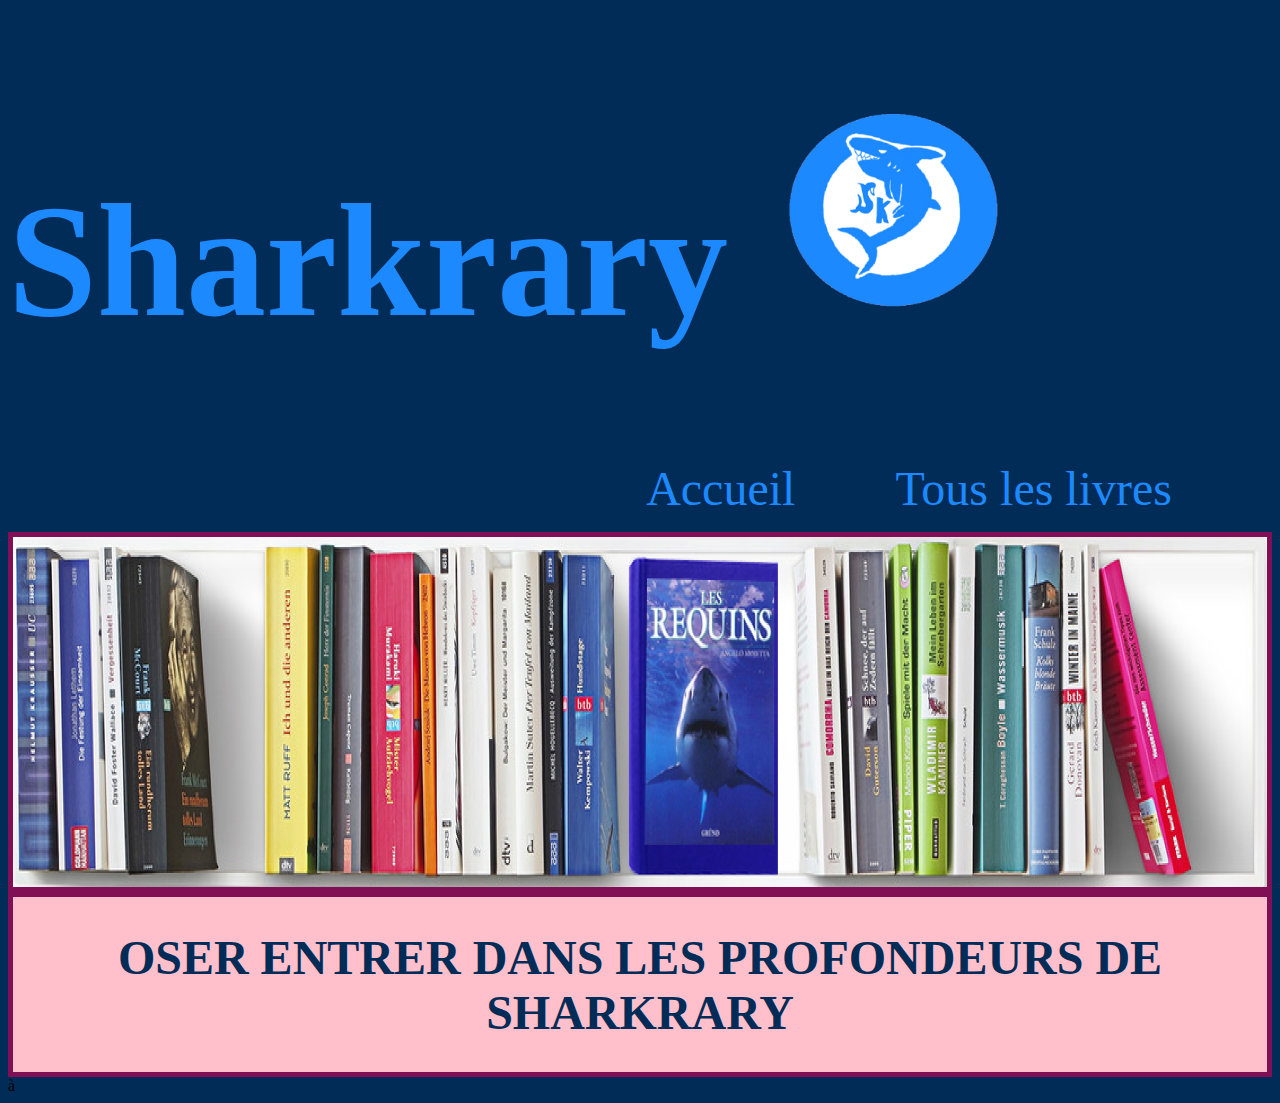
<file: biblio_groupe4_etape2/index.html>
<!DOCTYPE html>
<html>
<head>
	<link rel="stylesheet" href="style/style.css">
	<title>Sharkrary</title>
	<meta charset="UTF-8">
</head>
<body>
<header class="entete">
		<nav >
			 <h1>Sharkrary <a href="#"><img src="images/logo_sharkrary.png" alt=""  id="logo"></a></h1>
	             <ul id="liens"> 
                   	<li><a href="#" >Accueil</a></li>
                    <li><a  href="Tous_les_livres.html">Tous les livres</a></li>  
                 </ul>
         </nav>
</header>
 <div class="bibli"></div>
   <div class="livre">
         <h1 class="oser">OSER ENTRER DANS LES PROFONDEURS DE SHARKRARY</h1>
   </div>à

</body>
</html>
</file>
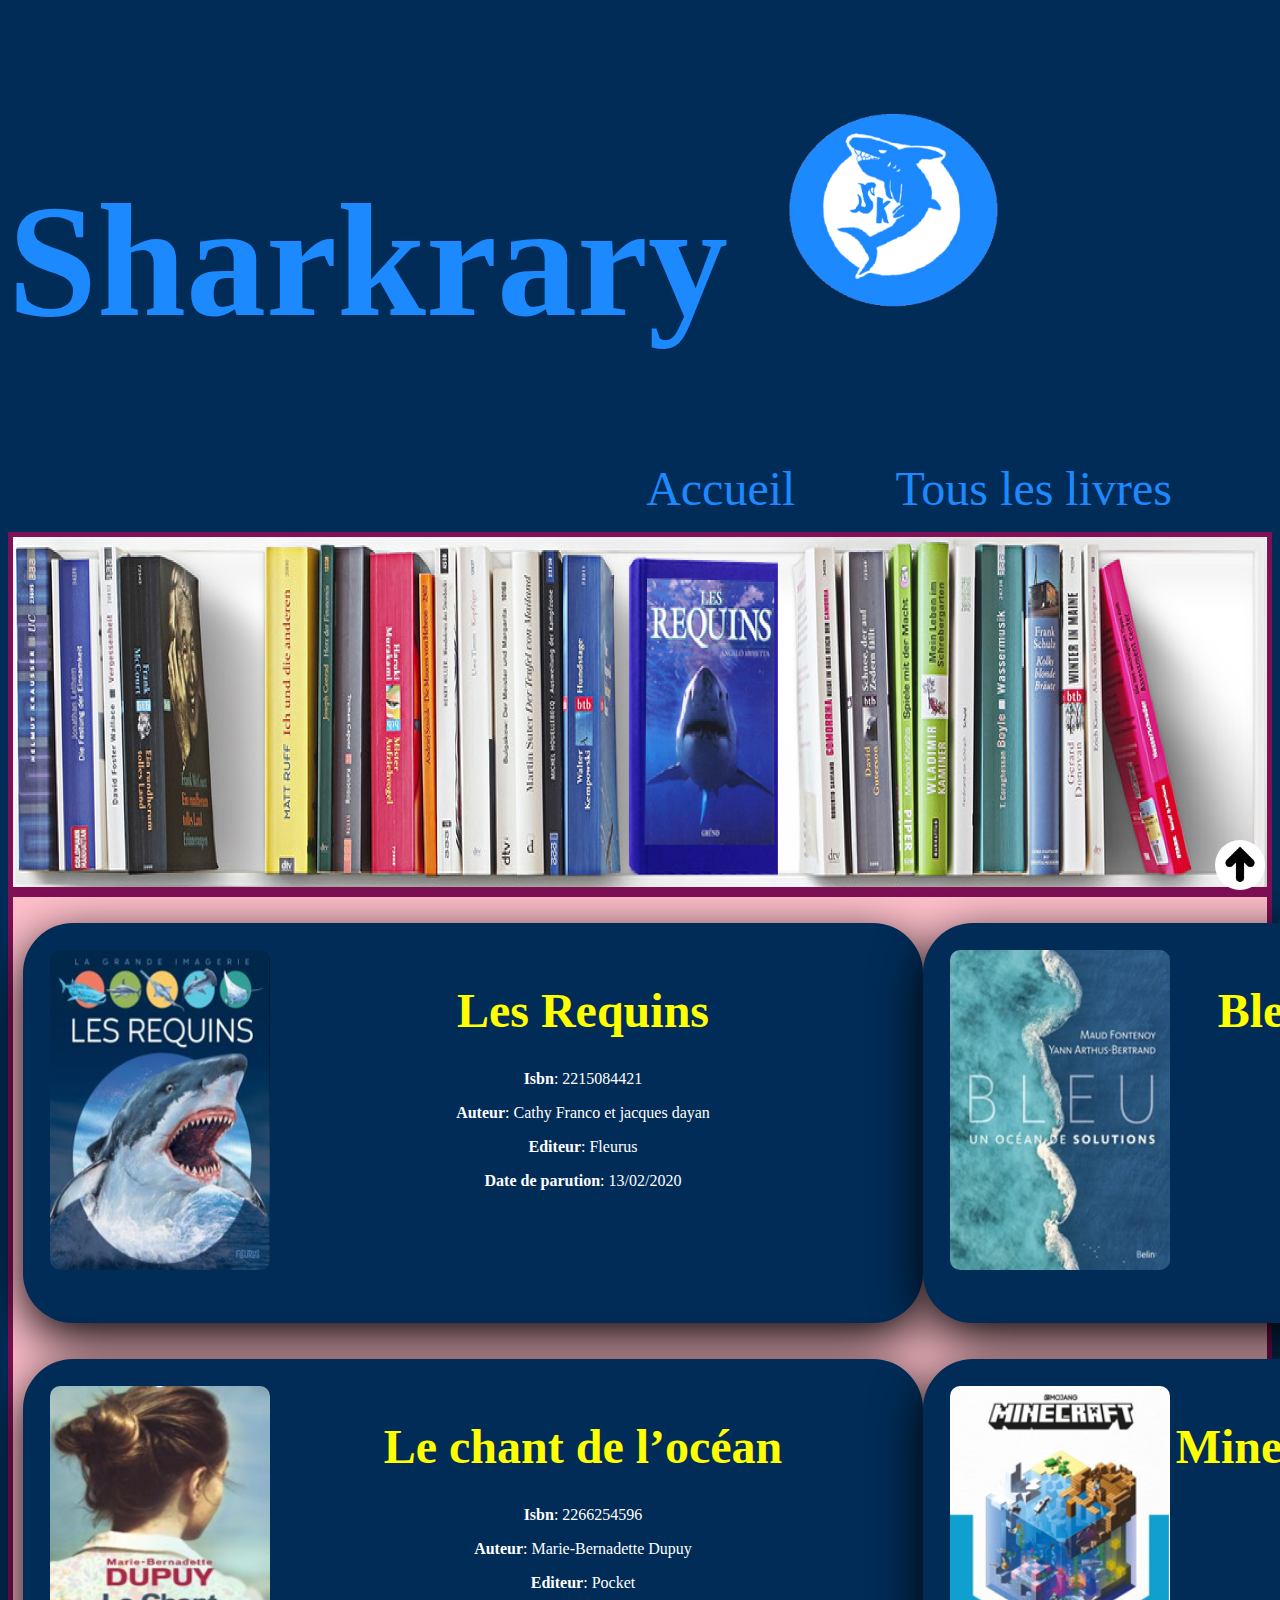
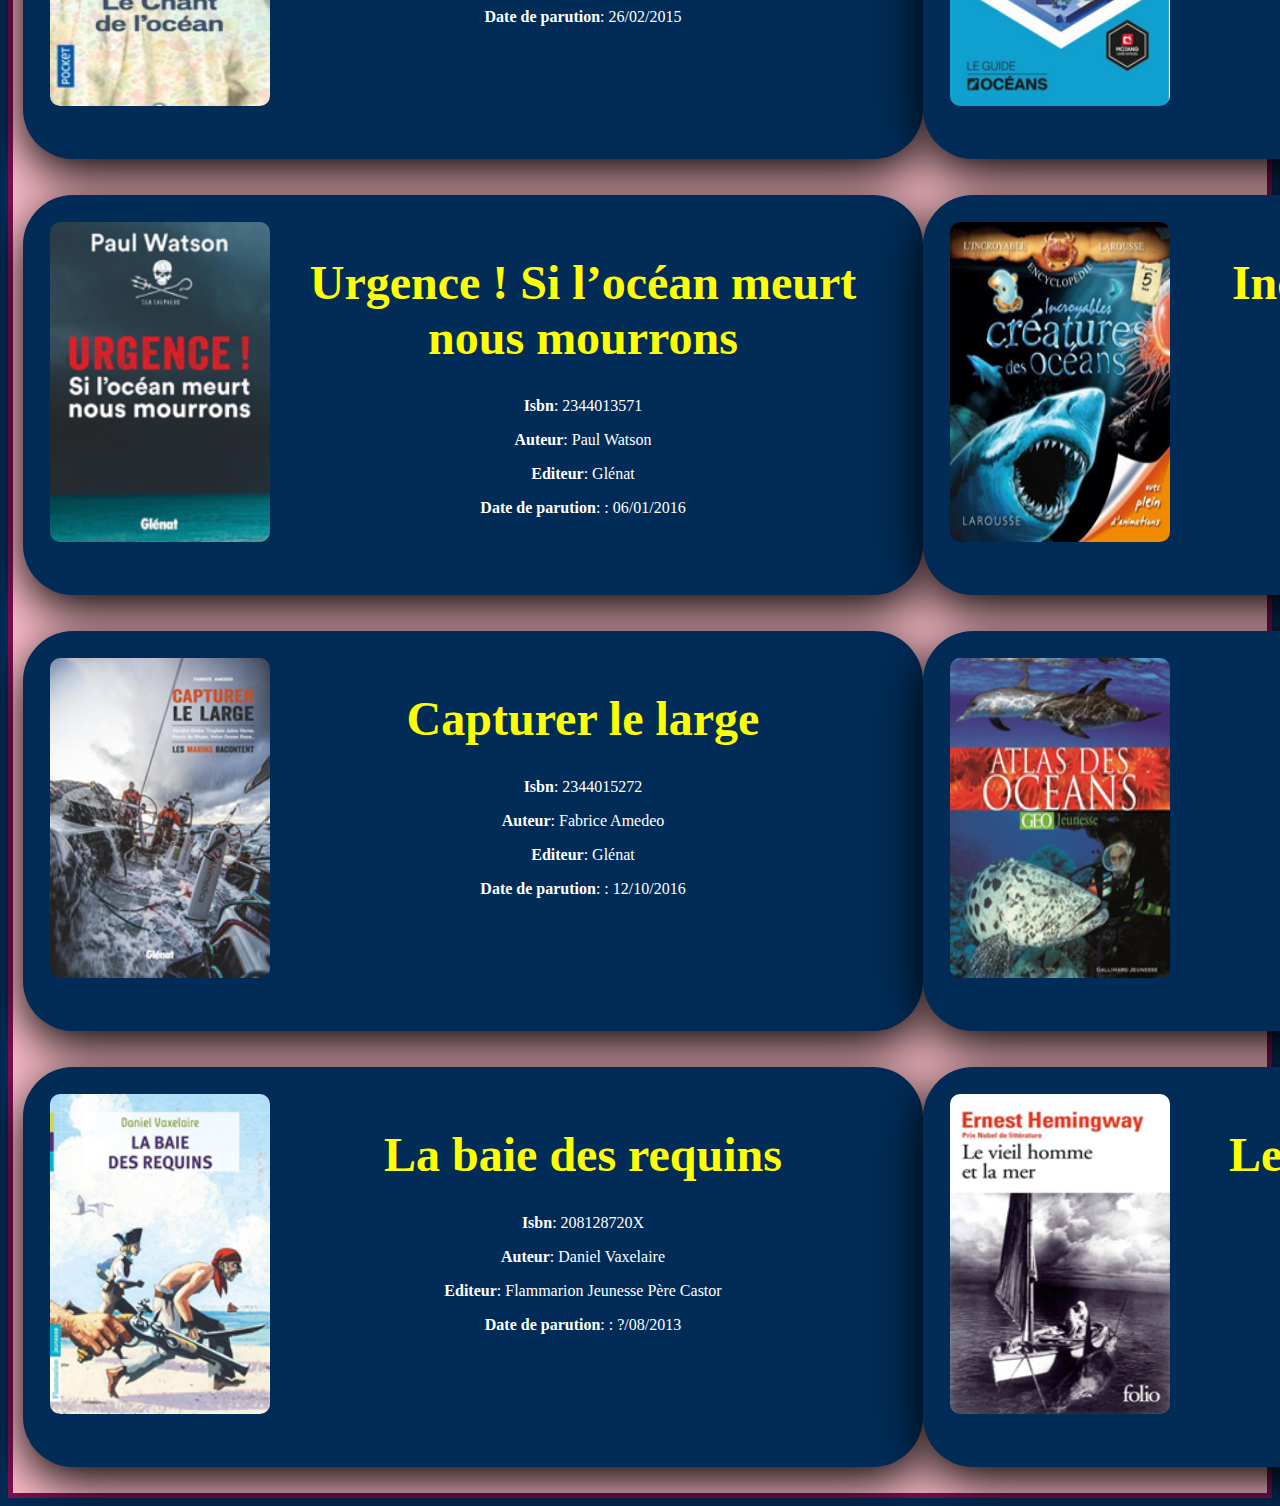
<file: biblio_groupe4_etape2/Tous_les_livres.html>
<!DOCTYPE html>
<html>
<head>
	<link rel="stylesheet" href="style/style.css">
	<title>Sharkrary</title>
	<meta charset="UTF-8">
	<link rel="stylesheet" href="style/style2.css">
</head>
<body>
<header class="entete">
		<nav>
			 <h1>Sharkrary <a href="Index.html"><img src="images/logo_sharkrary.png" alt="" id="logo"></a></h1>
	             <ul id="liens"> 
                   	<li><a href="index.html">Accueil</a></li>
                    <li><a  href="#">Tous les livres</a></li>  
                 </ul>
         </nav>
</header>
   <a href="#"><img src="images/up.jpg" alt=""  class="bas"></a>
 <div class="bibli"></div>
   <div class="livre">
    	<ul class="ul">
    		<li>
    			<div class="box">
    				<a href="isbn/isbn1.html" class="a_image"><img src="images/livre1.png" alt=""  class="image"></a>
    				<ul>
    					<li><h1>Les Requins</h1></li>
    					<li><p><strong>Isbn</strong>: 2215084421</p></li>
    					<li><p><strong>Auteur</strong>: Cathy Franco et jacques dayan</p></li>
    					<li><p><strong>Editeur</strong>: Fleurus</p></li>
    					<li><p><strong>Date de parution</strong>: 13/02/2020</p></li>
    				</ul>
    				</div>
    			
    		</li>
    		<li>
    			<div class="box">
    				<a href="isbn/isbn2.html" class="a_image"><img src="images/livre2.png" alt=""   class="image"></a>
    				<ul>
    					<li><h1>Bleu,Un ocean de solution</h1></li>
    					<li><p><strong>Isbn</strong>: 2410022545</p></li>
    					<li><p><strong>Auteur</strong>: Maud Fontenoy et Yann Arthus-Bertrand</p></li>
    					<li><p><strong>Editeur</strong>: Belin</p></li>
    					<li><p><strong>Date de parution</strong>: 04/11/2020</p></li>
    				</ul>
    				</div>
    	</ul>
    	<ul class="ul">
    		<li>
    			<div class="box">
    				<a href="isbn/isbn3.html" class="a_image"><img src="images/livre3.png" alt=""  class="image"></a>
    				<ul>
    					<li><h1> Le chant de l’océan</h1></li>
    		            <li><p><strong>Isbn</strong>: 2266254596</p></li>
    					<li><p><strong>Auteur</strong>: Marie-Bernadette Dupuy</p></li>
    					<li><p><strong>Editeur</strong>: Pocket</p></li>
    					<li><p><strong>Date de parution</strong>: 26/02/2015</p></li>
    				</ul>
    				</div>
    			
    		</li>
    		<li>
    			<div class="box">
    				<a href="isbn/isbn4.html" class="image"><img src="images/livre4.png" alt="" class="image"></a>
    				<ul>
    					<li><h1>Minecraft, le guide des océans</h1></li>
    					<li><p><strong>Isbn</strong>: 2075095221</p></li>
    					<li><p><strong>Auteur</strong>: Stéphane Milton</p></li>
    					<li><p><strong>Editeur</strong>: Gallimard jeunesse</p></li>
    					<li><p><strong>Date de parution</strong>: 31/10/2019</p></li>
    				</ul>
    				</div>
    	</ul>    
    		<ul class="ul">
    		<li>
    			<div class="box">
    				<a href="isbn/isbn5.html" class="image"><img src="images/livre5.png" alt=""  class="image"></a>
    				<ul>
    					<li><h1>Urgence ! Si l’océan meurt nous mourrons</h1></li>
      					<li><p><strong>Isbn</strong>: 2344013571</p></li>
    					<li><p><strong>Auteur</strong>: Paul Watson</p></li>
    					<li><p><strong>Editeur</strong>: Glénat</p></li>
    					<li><p><strong>Date de parution</strong>: : 06/01/2016</p></li>
    				</ul>
    				</div>
    			
    		</li>
    		<li>
    			<div class="box">
    				<a href="isbn/isbn6.html" class="image"><img src="images/livre6.png" alt=""  class="image"></a>
    				<ul>
    					<li><h1> Incroyable créatures des océans</h1></li>
    					<li><p><strong>Isbn</strong>: 2035846943</p></li>
    					<li><p><strong>Auteur</strong>: Florence Guichard</p></li>
    					<li><p><strong>Editeur</strong>: Larousse</p></li>
    					<li><p><strong>Date de parution</strong>: : ?/05/2010</p></li>
    				</ul>
    				</div>
    	</ul>    	<ul class="ul">
    		<li>
    			<div class="box">
    				<a href="isbn/isbn7.html" class="image"><img src="images/livre7.png" alt=""  class="image"></a>
    				<ul>
    					<li><h1> Capturer le large</h1></li>
    					<li><p><strong>Isbn</strong>: 2344015272</p></li>
    					<li><p><strong>Auteur</strong>: Fabrice Amedeo</p></li>
    					<li><p><strong>Editeur</strong>: Glénat</p></li>
    					<li><p><strong>Date de parution</strong>: : 12/10/2016</p></li>
    				</ul>
    				</div>
    			
    		</li>
    		<li>
    			<div class="box">
    				<a href="isbn/isbn8.html" class="image"><img src="images/livre8.png" alt=""  class="image"></a>
    				<ul>
    					<li><h1> Atlas des océans</h1></li>
    					<li><p><strong>Isbn</strong>: 2070611736</p></li>
    					<li><p><strong>Auteur</strong>: John Woodward</p></li>
    					<li><p><strong>Editeur</strong>: Gallimard jeunesse</p></li>
    					<li><p><strong>Date de parution</strong>: : ?/03/2008</p></li>
    				</ul>
    				</div>
    	</ul>
    	<ul class="ul">
    		<li>
    			<div class="box">
    				<a href="isbn/isbn9.html" class="image"><img src="images/livre9.png"  alt="" class="image"></a>
    				<ul>
    					<li><h1> La baie des requins</h1></li>
    					<li><p><strong>Isbn</strong>: 208128720X</p></li>
    					<li><p><strong>Auteur</strong>: Daniel Vaxelaire</p></li>
    					<li><p><strong>Editeur</strong>: Flammarion Jeunesse Père Castor</p></li>
    					<li><p><strong>Date de parution</strong>: : ?/08/2013</p></li>
    				</ul>
    				</div>
    			
    		</li>
    		<li>
    			<div class="box">
    				<a href="isbn/isbn10.html" class="image"><img src="images/livre10.png" alt=""  class="image"></a>
    				<ul>
    					<li><h1> Le vieil homme et la mer</h1></li>
    					<li><p><strong>Isbn</strong>: 2072762081</p></li>
    					<li><p><strong>Auteur</strong>: Ernest Hemingway</p></li>
    					<li><p><strong>Editeur</strong>: Gallimar</p></li>
    					<li><p><strong>Date de parution</strong>: : 24/05/2018</p></li>
    				</ul>
    				</div>
    	</ul>
</div>
</body>
</html>
</file>
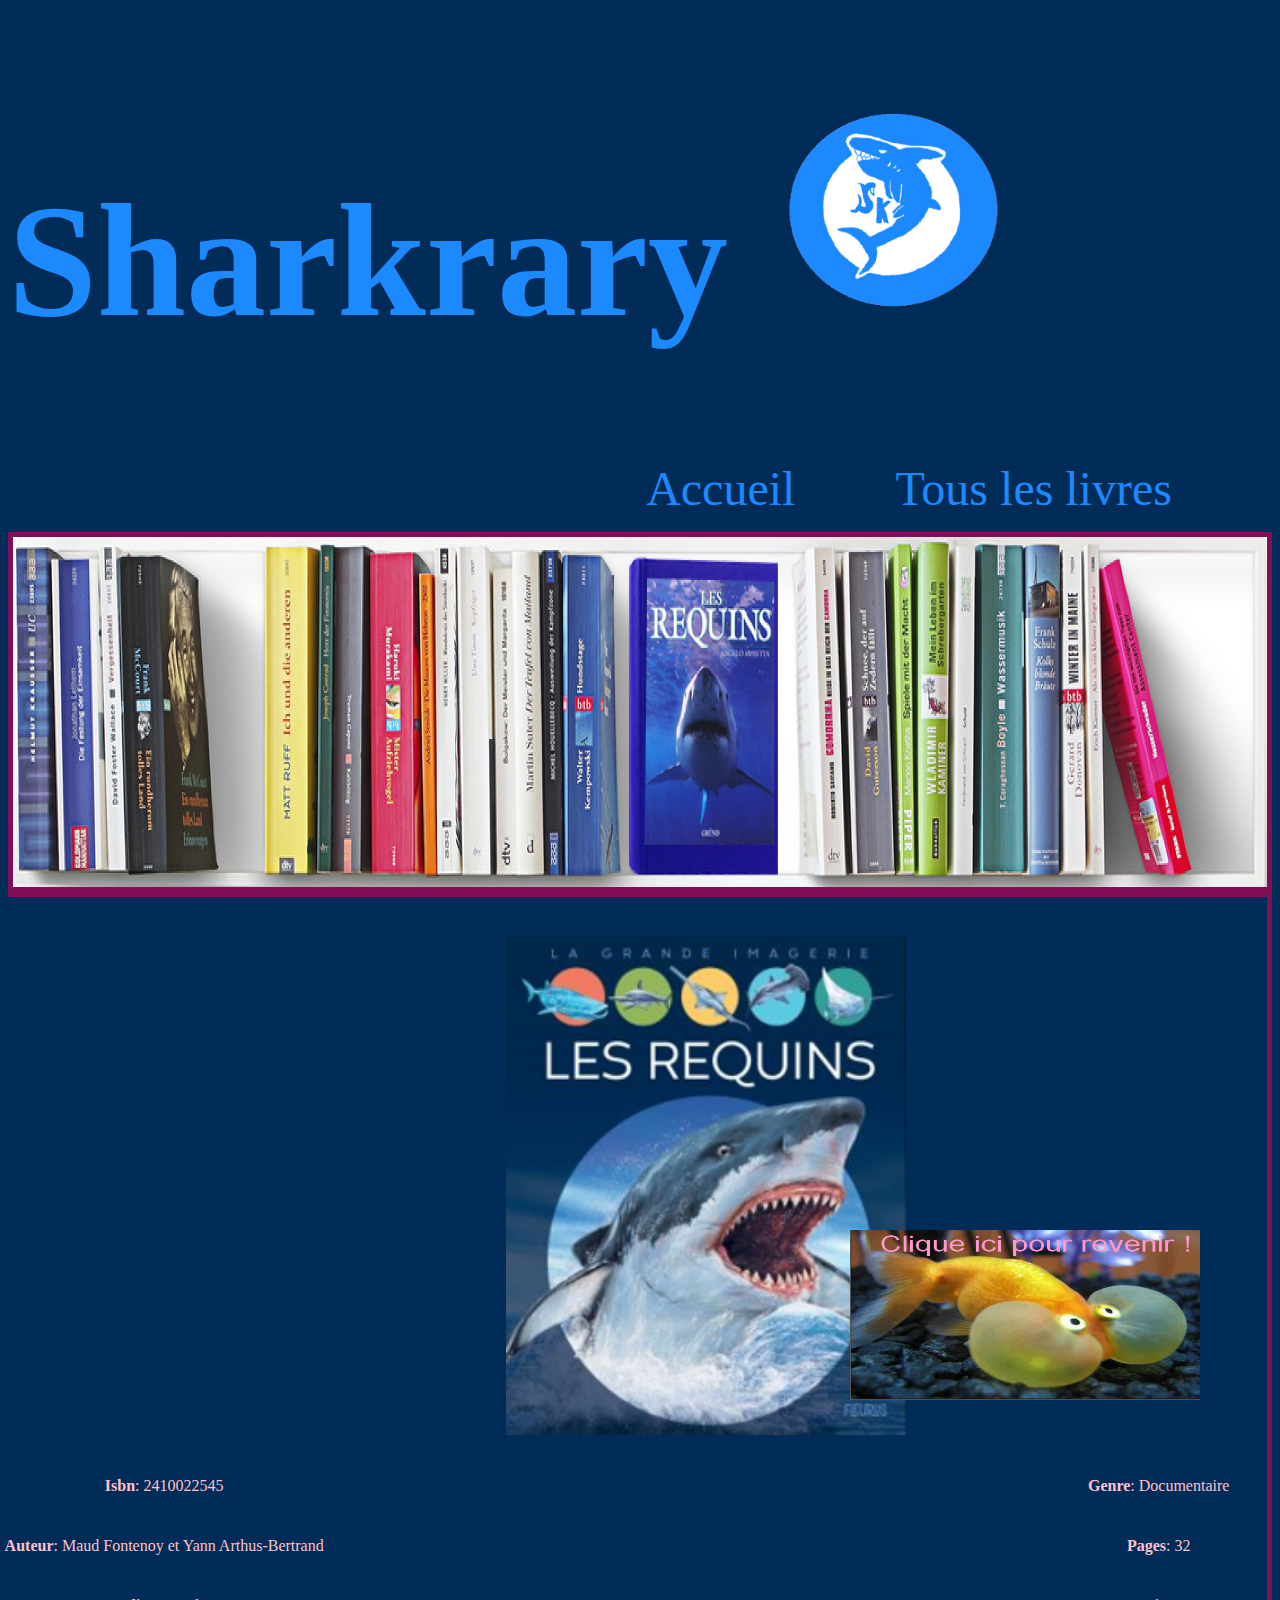
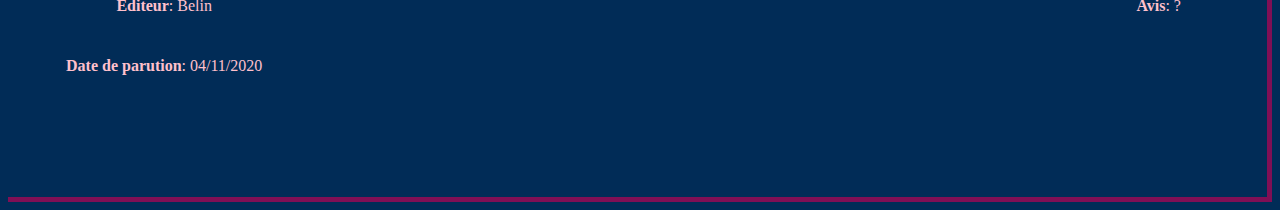
<file: biblio_groupe4_etape2/isbn/isbn1.html>
<!DOCTYPE html>
<html>
<head>
  <link rel="stylesheet" href="../style/style.css">
  <link rel="stylesheet" href="../style/isbn.css">
  <title>Sharkrary</title>
  <meta charset="UTF-8">
</head>
<body>
<header class="entete">
   <nav >
       <h1>Sharkrary <a href="Index.html"><img src="../images/logo_sharkrary.png" alt=""  id="logo"></a></h1>
               <ul id="liens"> 
                    <li><a href="../index.html">Accueil</a></li>
                    <li><a  href="../Tous_les_livres.html">Tous les livres</a></li>  
                </ul>
   </nav>
</header>
 <div class="bibli"> </div>
   <div class="livre">
    <a href="../Tous_les_livres.html"><img src="../images/poisson_rigolo.png" alt ="" class="retour" ></a>
       <div class="box">
           <a><img src="../images/livre1.png" alt ="" class="taille"></a>
           <ul class="leftul">
              <li><p><strong>Isbn</strong>: 2410022545</p></li>
              <li><p><strong>Auteur</strong>: Maud Fontenoy et Yann Arthus-Bertrand</p></li>
              <li><p><strong>Editeur</strong>: Belin</p></li>
              <li><p><strong>Date de parution</strong>: 04/11/2020</p></li>
            </ul>
            <ul class="leftul2">
              <li><p><strong>Genre</strong>: Documentaire</p></li>
              <li><p><strong>Pages</strong>: 32</p></li>
              <li><p><strong>Avis</strong>: ?</p></li>         
            </ul>
       </div> 
       </div>    
</body>
</html>
</file>
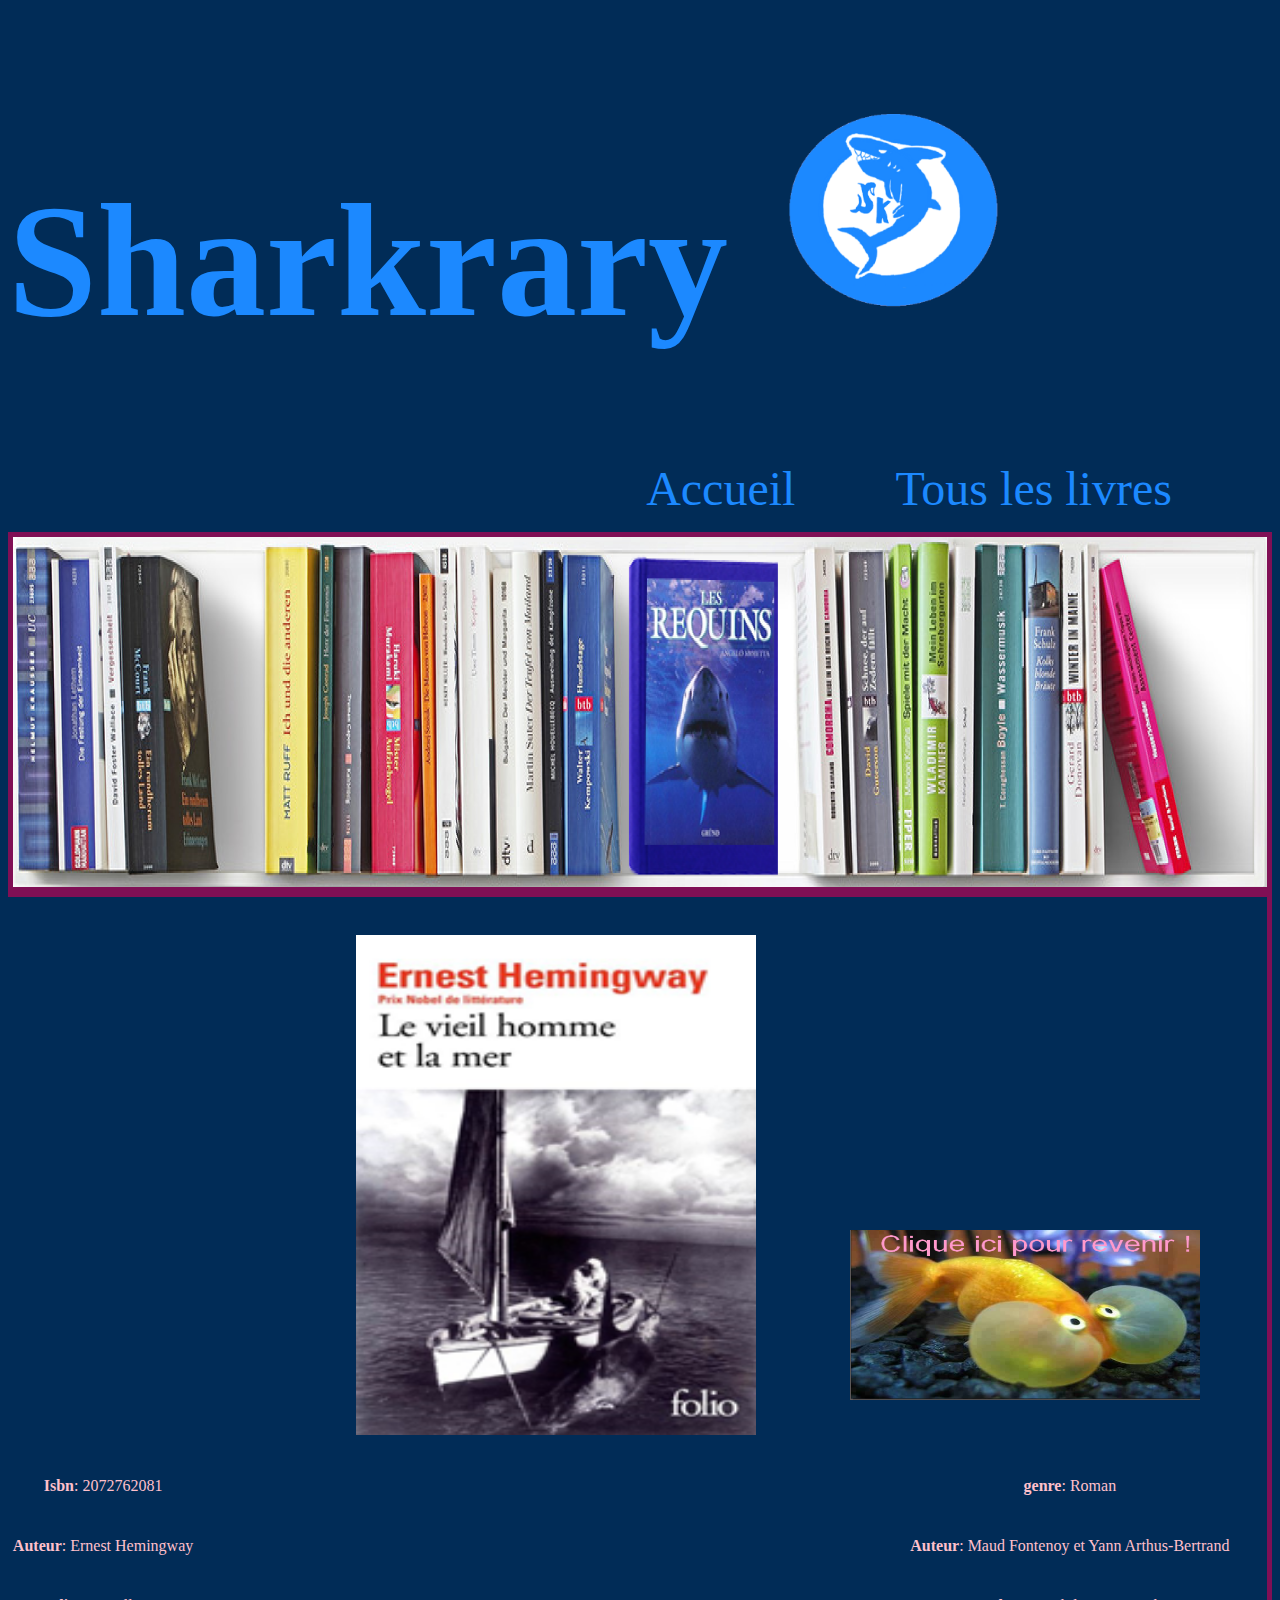
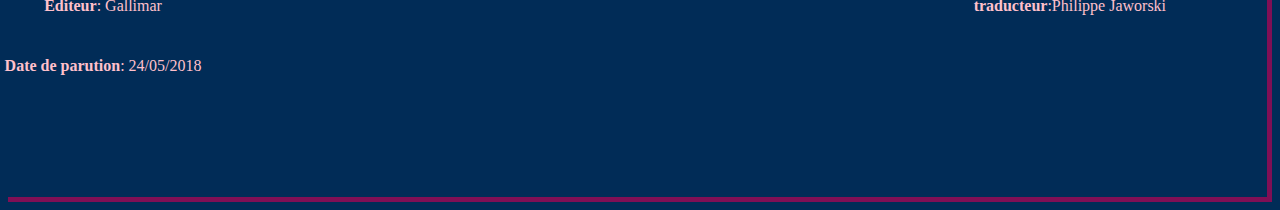
<file: biblio_groupe4_etape2/isbn/isbn10.html>
<!DOCTYPE html>
<html>
<head>
  <link rel="stylesheet" href="../style/style.css">
  <link rel="stylesheet" href="../style/isbn.css">
  <title>Sharkrary</title>
  <meta charset="UTF-8">
</head>
<body>
<header class="entete">
   <nav >
       <h1>Sharkrary <a href="Index.html"><img src="../images/logo_sharkrary.png" alt=""  id="logo"></a></h1>
               <ul id="liens"> 
                    <li><a href="../index.html">Accueil</a></li>
                    <li><a  href="../Tous_les_livres.html">Tous les livres</a></li>  
                </ul>
   </nav>
</header>
 <div class="bibli"> </div>
   <div class="livre">
    <a href="../Tous_les_livres.html"><img src="../images/poisson_rigolo.png" alt ="" class="retour" ></a>
       <div class="box">
           <a><img src="../images/livre10.png" alt ="" class="taille"></a>
           <ul class="leftul">
              <li><p><strong>Isbn</strong>: 2072762081</p></li>
              <li><p><strong>Auteur</strong>: Ernest Hemingway</p></li>
              <li><p><strong>Editeur</strong>: Gallimar</p></li>
              <li><p><strong>Date de parution</strong>: 24/05/2018</p></li>
            </ul>
            <ul class="leftul2">
              <li><p><strong>genre</strong>: Roman</p></li>
              <li><p><strong>Auteur</strong>: Maud Fontenoy et Yann Arthus-Bertrand</p></li>
              <li><p><strong>traducteur</strong>:Philippe Jaworski</p></li>
            </ul>
       </div> 
       </div>    
</body>
</html>
</file>
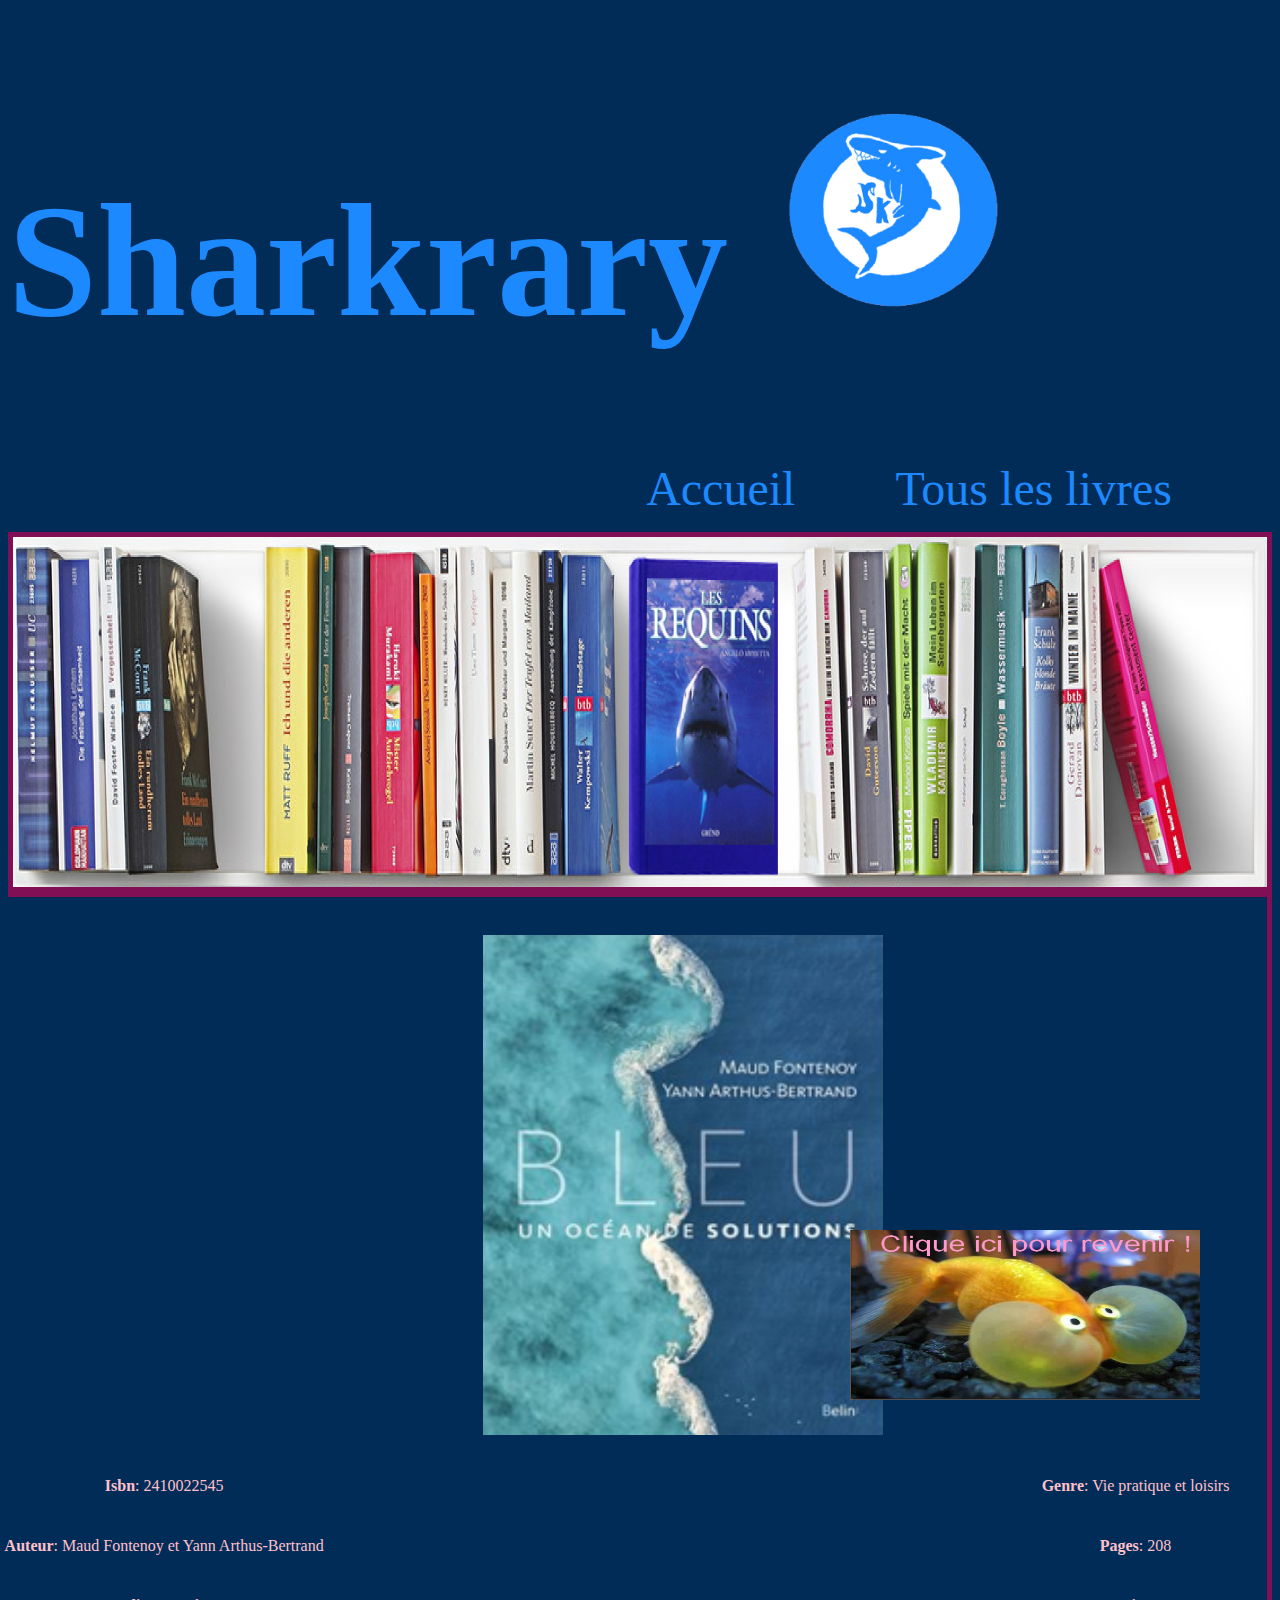
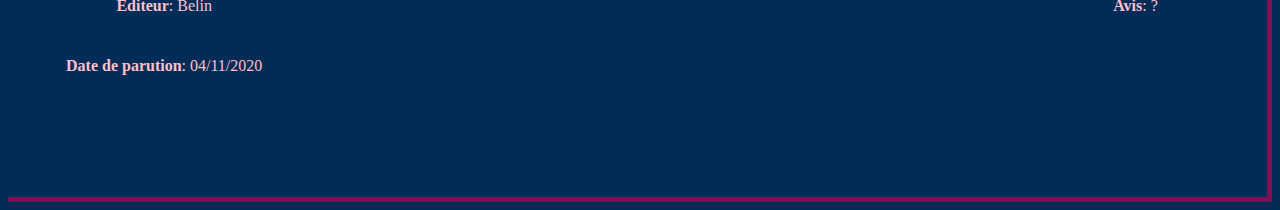
<file: biblio_groupe4_etape2/isbn/isbn2.html>
<!DOCTYPE html>
<html>
<head>
  <link rel="stylesheet" href="../style/style.css">
  <link rel="stylesheet" href="../style/isbn.css">
  <title>Sharkrary</title>
  <meta charset="UTF-8">
</head>
<body>
<header class="entete">
   <nav >
       <h1>Sharkrary <a href="Index.html"><img src="../images/logo_sharkrary.png" alt=""  id="logo"></a></h1>
               <ul id="liens"> 
                    <li><a href="../index.html">Accueil</a></li>
                    <li><a  href="../Tous_les_livres.html">Tous les livres</a></li>  
                </ul>
   </nav>
</header>
 <div class="bibli"> </div>
   <div class="livre">
    <a href="../Tous_les_livres.html"><img src="../images/poisson_rigolo.png" alt ="" class="retour" ></a>
       <div class="box">
           <a><img src="../images/livre2.png" alt ="" class="taille"></a>
           <ul class="leftul">
             <li><p><strong>Isbn</strong>: 2410022545</p></li>
              <li><p><strong>Auteur</strong>: Maud Fontenoy et Yann Arthus-Bertrand</p></li>
              <li><p><strong>Editeur</strong>: Belin</p></li>
              <li><p><strong>Date de parution</strong>: 04/11/2020</p></li>
            </ul>
            <ul class="leftul2">
              <li><p><strong>Genre</strong>: Vie pratique et loisirs</p></li>
              <li><p><strong>Pages</strong>: 208</p></li>
              <li><p><strong>Avis</strong>: ?</p></li>        
            </ul>
       </div> 
       </div>    
</body>
</html>
</file>
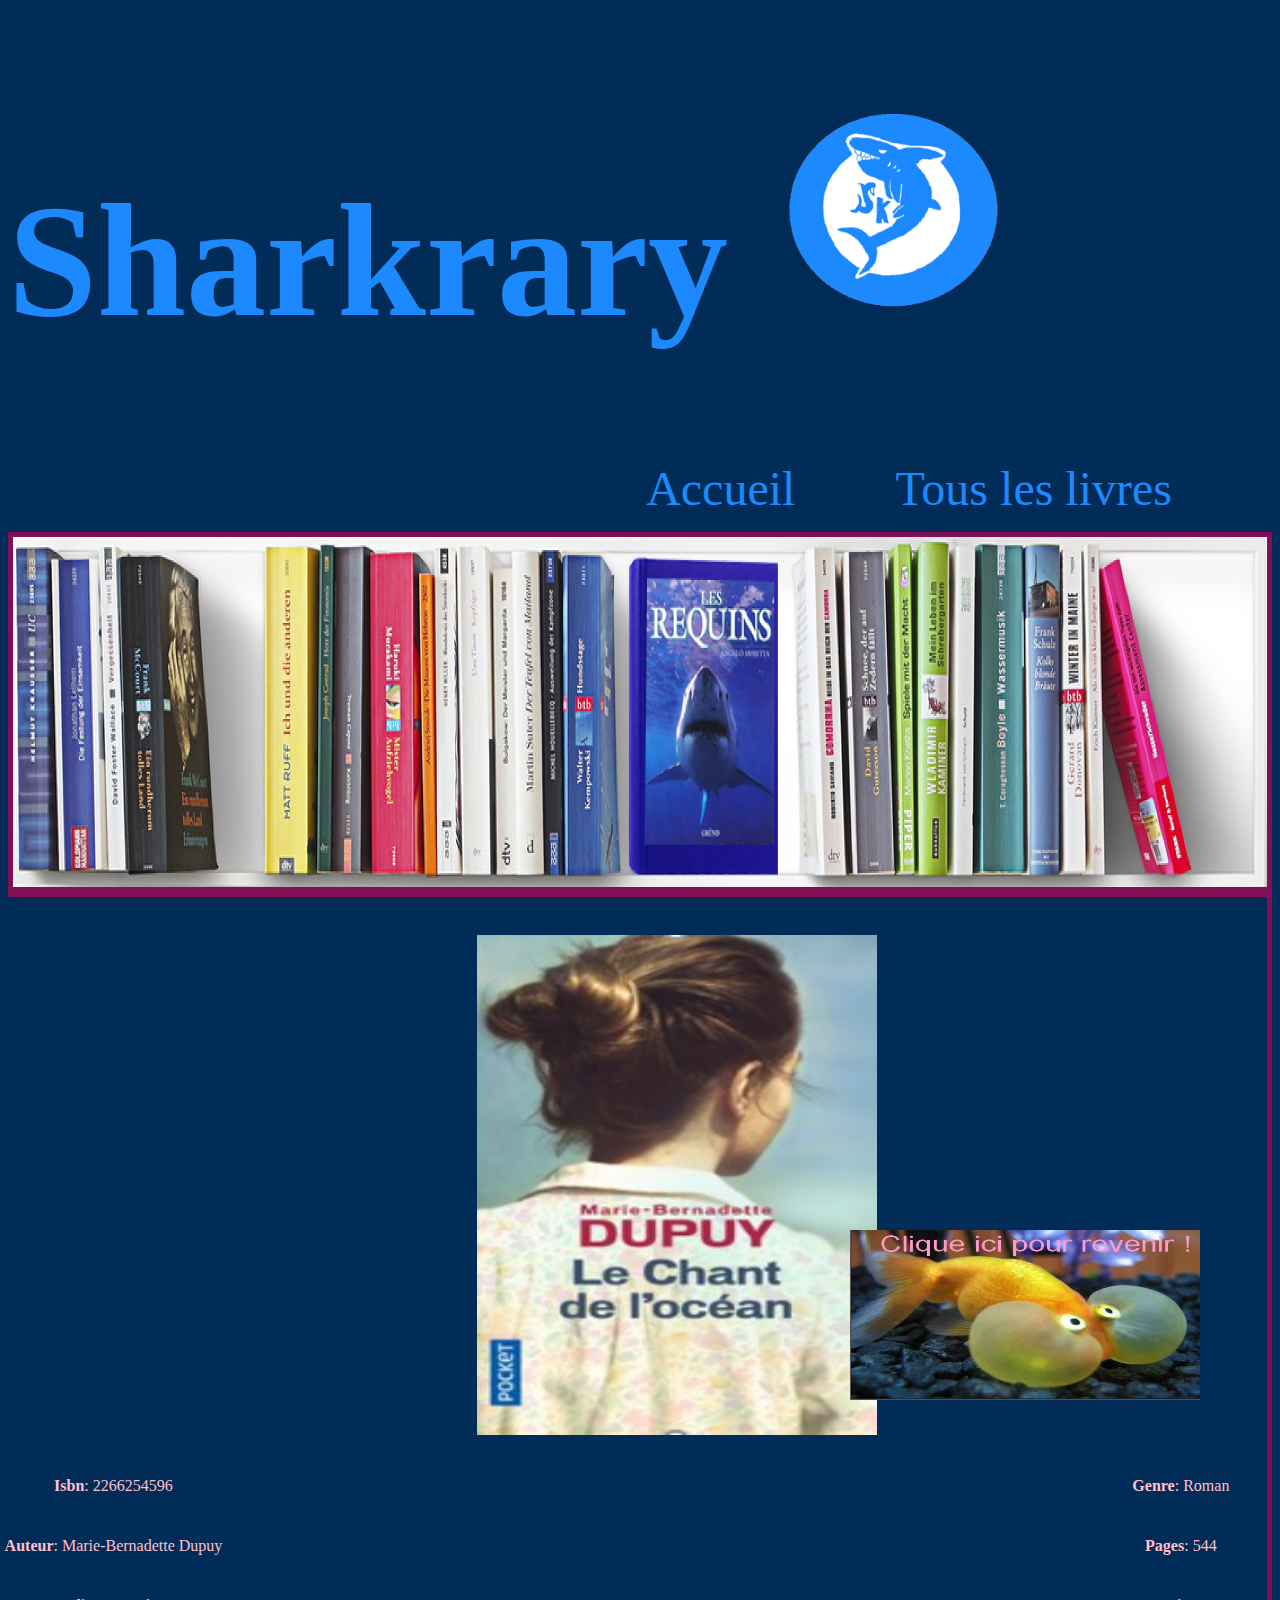
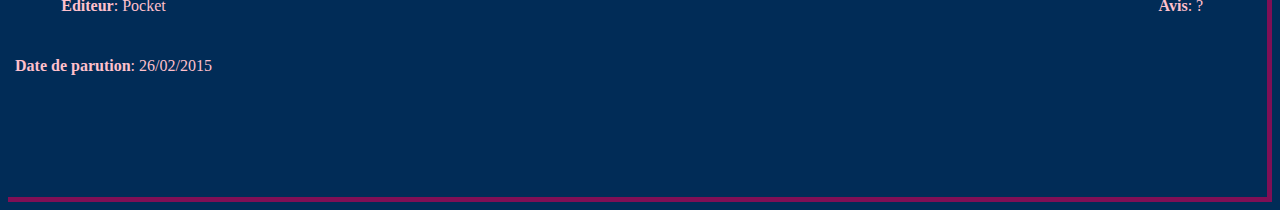
<file: biblio_groupe4_etape2/isbn/isbn3.html>
<!DOCTYPE html>
<html>
<head>
  <link rel="stylesheet" href="../style/style.css">
  <link rel="stylesheet" href="../style/isbn.css">
  <title>Sharkrary</title>
  <meta charset="UTF-8">
</head>
<body>
<header class="entete">
   <nav >
       <h1>Sharkrary <a href="Index.html"><img src="../images/logo_sharkrary.png" alt=""  id="logo"></a></h1>
               <ul id="liens"> 
                    <li><a href="../index.html">Accueil</a></li>
                    <li><a  href="../Tous_les_livres.html">Tous les livres</a></li>  
                </ul>
   </nav>
</header>
 <div class="bibli"> </div>
   <div class="livre">
    <a href="../Tous_les_livres.html"><img src="../images/poisson_rigolo.png" alt ="" class="retour" ></a>
       <div class="box">
           <a><img src="../images/livre3.png" alt ="" class="taille"></a>
           <ul class="leftul">
            <li><p><strong>Isbn</strong>: 2266254596</p></li>
              <li><p><strong>Auteur</strong>: Marie-Bernadette Dupuy</p></li>
              <li><p><strong>Editeur</strong>: Pocket</p></li>
              <li><p><strong>Date de parution</strong>: 26/02/2015</p></li>
            </ul>
            <ul class="leftul2">
              <li><p><strong>Genre</strong>: Roman</p></li>
              <li><p><strong>Pages</strong>: 544</p></li>
              <li><p><strong>Avis</strong>: ?</p></li>     
            </ul>
       </div> 
       </div>    
</body>
</html>
</file>
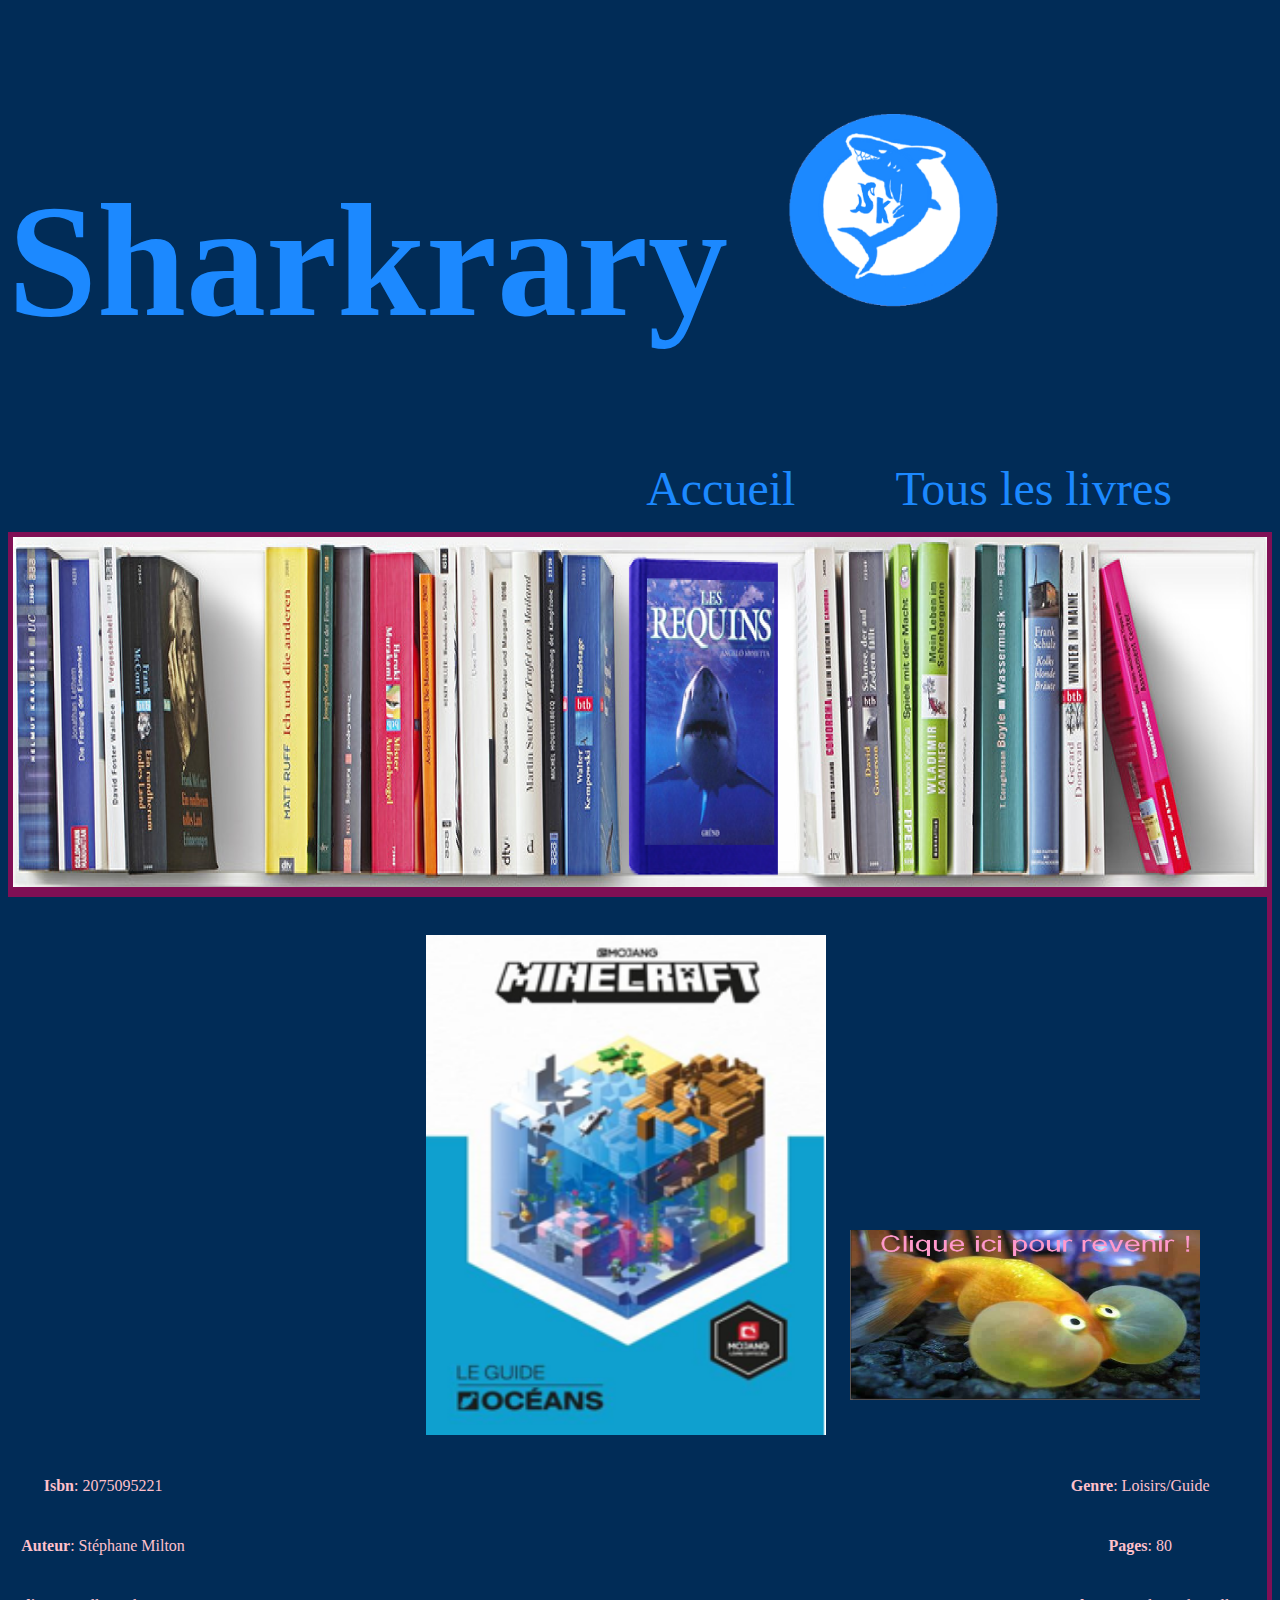
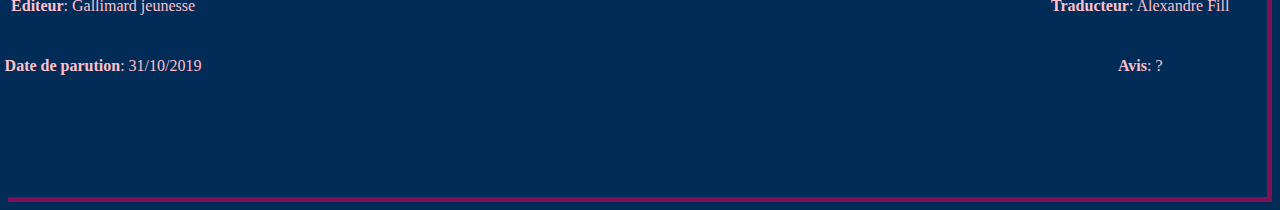
<file: biblio_groupe4_etape2/isbn/isbn4.html>
<!DOCTYPE html>
<html>
<head>
  <link rel="stylesheet" href="../style/style.css">
  <link rel="stylesheet" href="../style/isbn.css">
  <title>Sharkrary</title>
  <meta charset="UTF-8">
</head>
<body>
<header class="entete">
   <nav >
       <h1>Sharkrary <a href="Index.html"><img src="../images/logo_sharkrary.png" alt=""  id="logo"></a></h1>
               <ul id="liens"> 
                    <li><a href="../index.html">Accueil</a></li>
                    <li><a  href="../Tous_les_livres.html">Tous les livres</a></li>  
                </ul>
   </nav>
</header>
 <div class="bibli"> </div>
   <div class="livre">
    <a href="../Tous_les_livres.html"><img src="../images/poisson_rigolo.png" alt ="" class="retour" ></a>
       <div class="box">
           <a><img src="../images/livre4.png" alt ="" class="taille"></a>
           <ul class="leftul">
          <li><p><strong>Isbn</strong>: 2075095221</p></li>
              <li><p><strong>Auteur</strong>: Stéphane Milton</p></li>
              <li><p><strong>Editeur</strong>: Gallimard jeunesse</p></li>
              <li><p><strong>Date de parution</strong>: 31/10/2019</p></li>
            </ul>
            <ul class="leftul2">
              <li><p><strong>Genre</strong>: Loisirs/Guide</p></li>
              <li><p><strong>Pages</strong>: 80</p></li>
              <li><p><strong>Traducteur</strong>: Alexandre Fill</p></li>
              <li><p><strong>Avis</strong>: ?</p></li>    
            </ul>
       </div> 
       </div>    
</body>
</html>
</file>
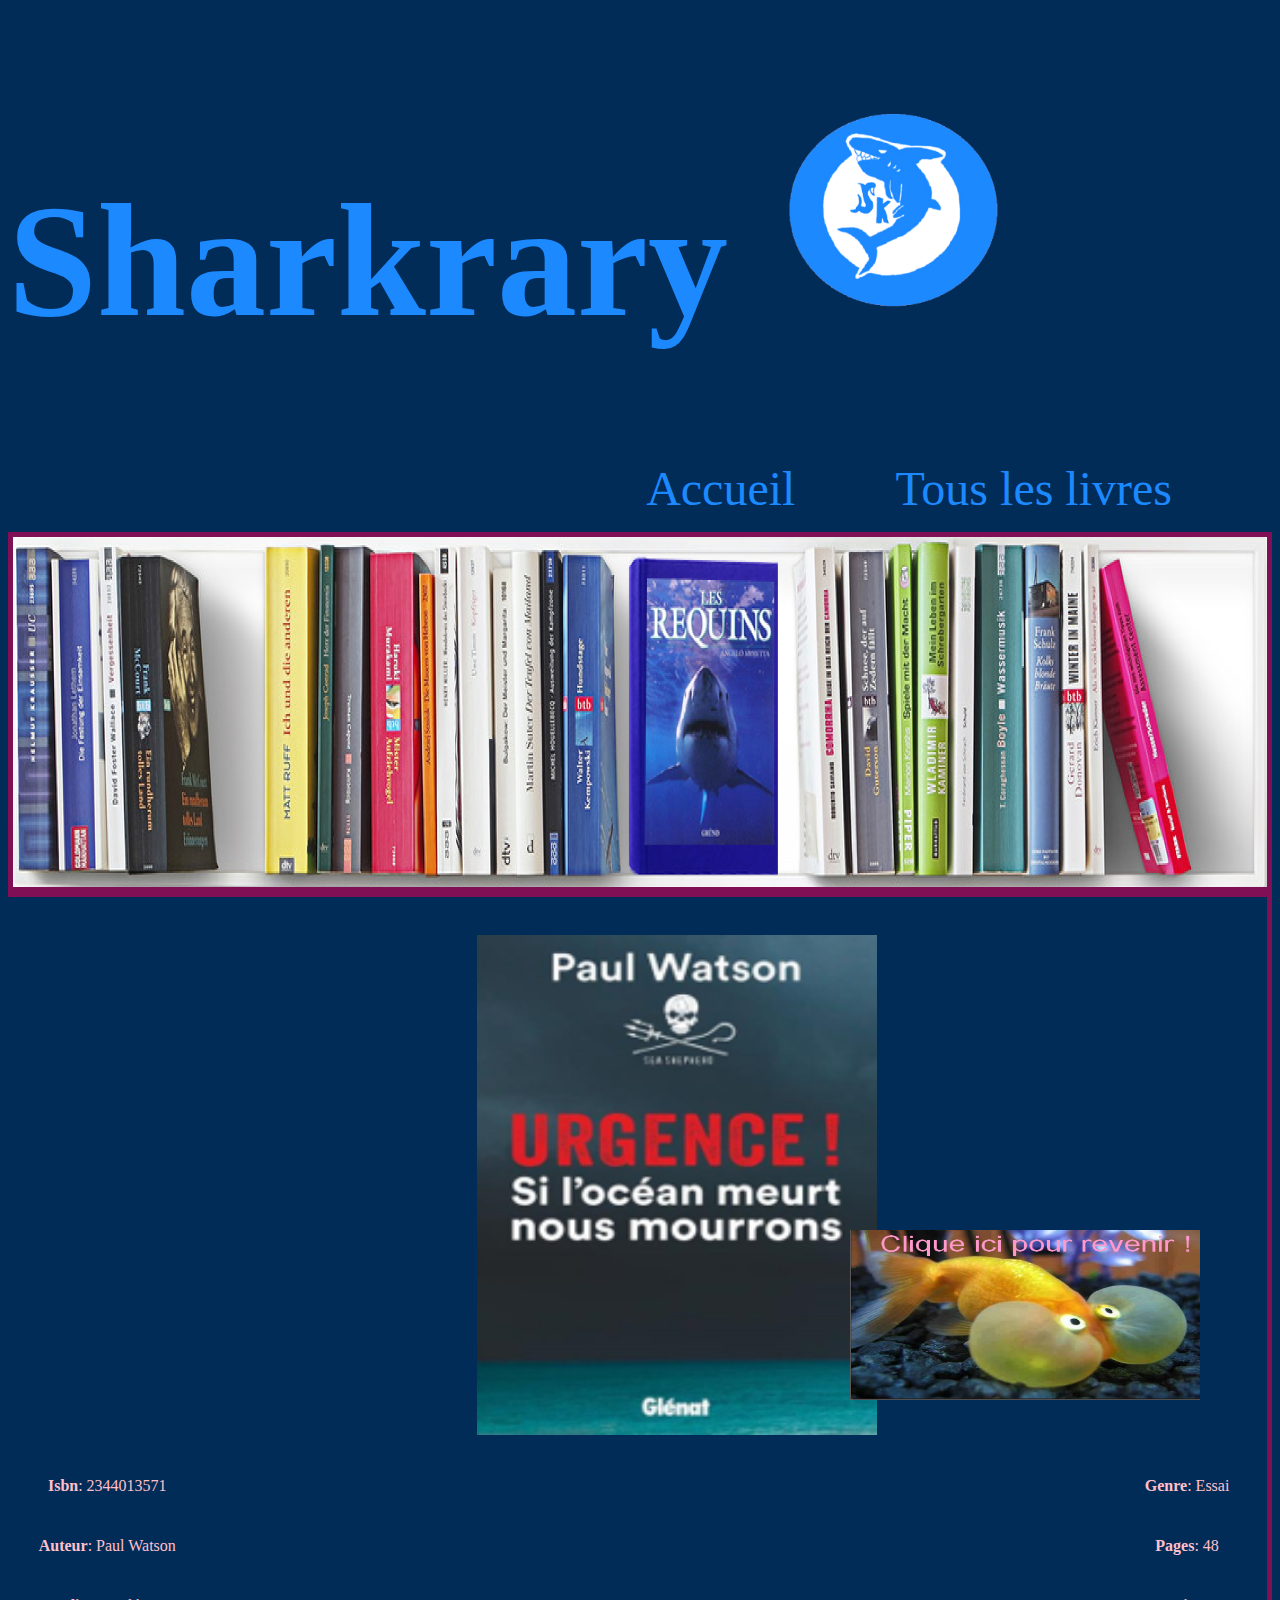
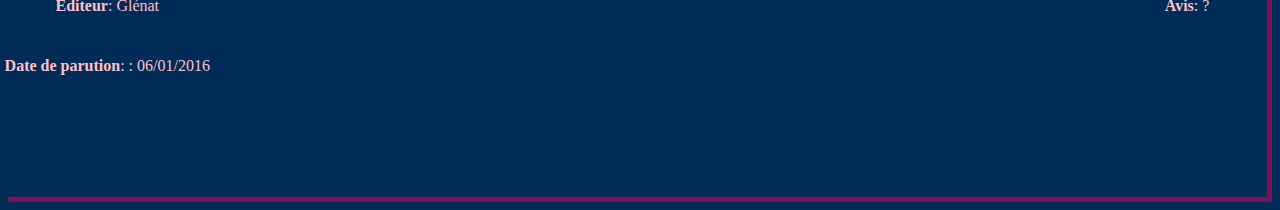
<file: biblio_groupe4_etape2/isbn/isbn5.html>
<!DOCTYPE html>
<html>
<head>
  <link rel="stylesheet" href="../style/style.css">
  <link rel="stylesheet" href="../style/isbn.css">
  <title>Sharkrary</title>
  <meta charset="UTF-8">
</head>
<body>
<header class="entete">
   <nav >
       <h1>Sharkrary <a href="Index.html"><img src="../images/logo_sharkrary.png" alt=""  id="logo"></a></h1>
               <ul id="liens"> 
                    <li><a href="../index.html">Accueil</a></li>
                    <li><a  href="../Tous_les_livres.html">Tous les livres</a></li>  
                </ul>
   </nav>
</header>
 <div class="bibli"> </div>
   <div class="livre">
    <a href="../Tous_les_livres.html"><img src="../images/poisson_rigolo.png" alt ="" class="retour" ></a>
       <div class="box">
           <a><img src="../images/livre5.png" alt ="" class="taille"></a>
           <ul class="leftul">
            <li><p><strong>Isbn</strong>: 2344013571</p></li>
              <li><p><strong>Auteur</strong>: Paul Watson</p></li>
              <li><p><strong>Editeur</strong>: Glénat</p></li>
              <li><p><strong>Date de parution</strong>: : 06/01/2016</p></li>
            </ul>
            <ul class="leftul2">
              <li><p><strong>Genre</strong>: Essai</p></li>
              <li><p><strong>Pages</strong>: 48</p></li>
              <li><p><strong>Avis</strong>: ?</p></li>   
            </ul>
       </div> 
       </div>    
</body>
</html>
</file>
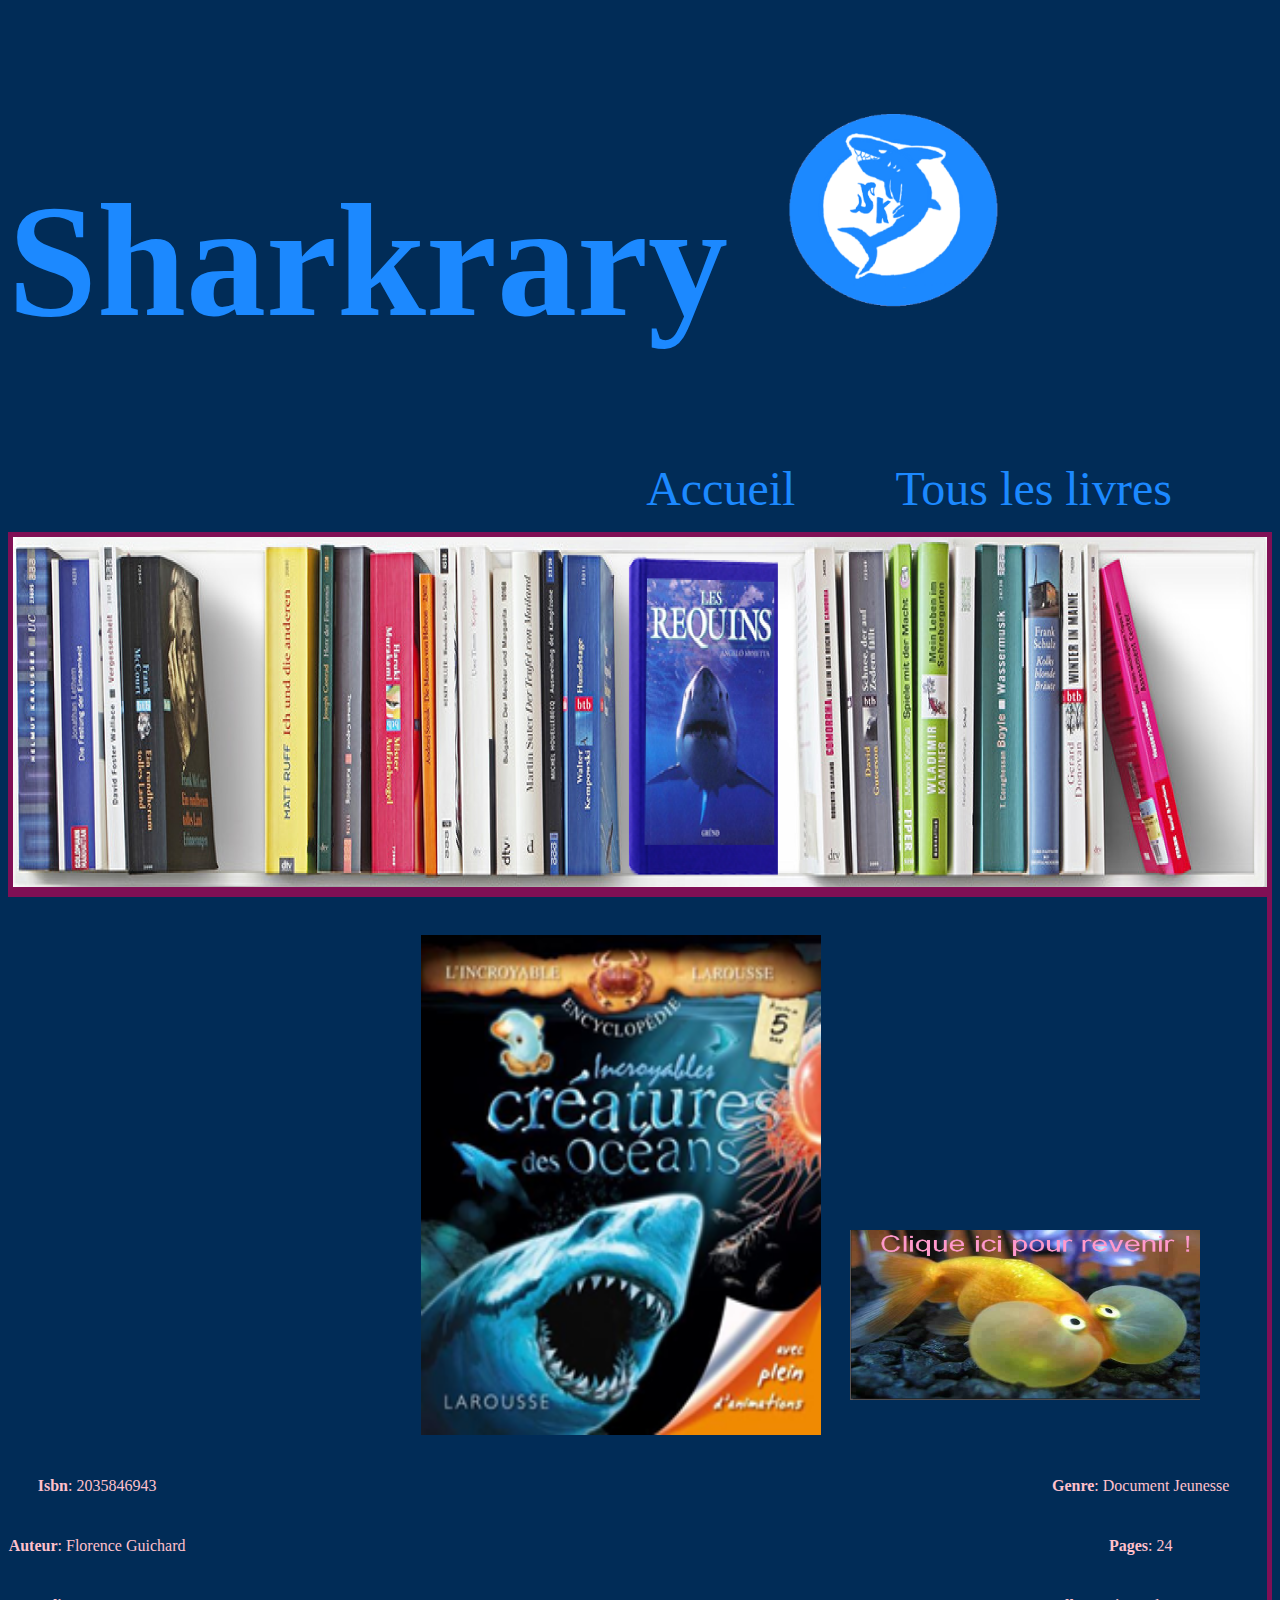
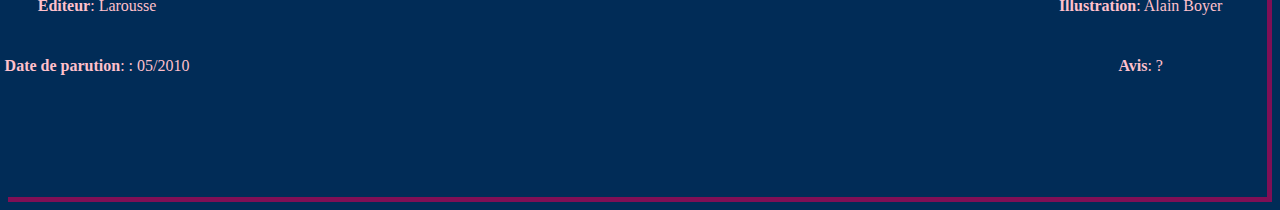
<file: biblio_groupe4_etape2/isbn/isbn6.html>
<!DOCTYPE html>
<html>
<head>
  <link rel="stylesheet" href="../style/style.css">
  <link rel="stylesheet" href="../style/isbn.css">
  <title>Sharkrary</title>
  <meta charset="UTF-8">
</head>
<body>
<header class="entete">
   <nav >
       <h1>Sharkrary <a href="Index.html"><img src="../images/logo_sharkrary.png" alt=""  id="logo"></a></h1>
               <ul id="liens"> 
                    <li><a href="../index.html">Accueil</a></li>
                    <li><a  href="../Tous_les_livres.html">Tous les livres</a></li>  
                </ul>
   </nav>
</header>
 <div class="bibli"> </div>
   <div class="livre">
    <a href="../Tous_les_livres.html"><img src="../images/poisson_rigolo.png" alt ="" class="retour" ></a>
       <div class="box">
           <a><img src="../images/livre6.png" alt ="" class="taille"></a>
           <ul class="leftul">
              <li><p><strong>Isbn</strong>: 2035846943</p></li>
              <li><p><strong>Auteur</strong>: Florence Guichard</p></li>
              <li><p><strong>Editeur</strong>: Larousse</p></li>
              <li><p><strong>Date de parution</strong>: : 05/2010</p></li>
            </ul>
            <ul class="leftul2">
              <li><p><strong>Genre</strong>: Document Jeunesse</p></li>
              <li><p><strong>Pages</strong>: 24</p></li>
              <li><p><strong>Illustration</strong>: Alain Boyer</p></li>
              <li><p><strong>Avis</strong>: ?</p></li> 
            </ul>
       </div> 
       </div>    
</body>
</html>
</file>
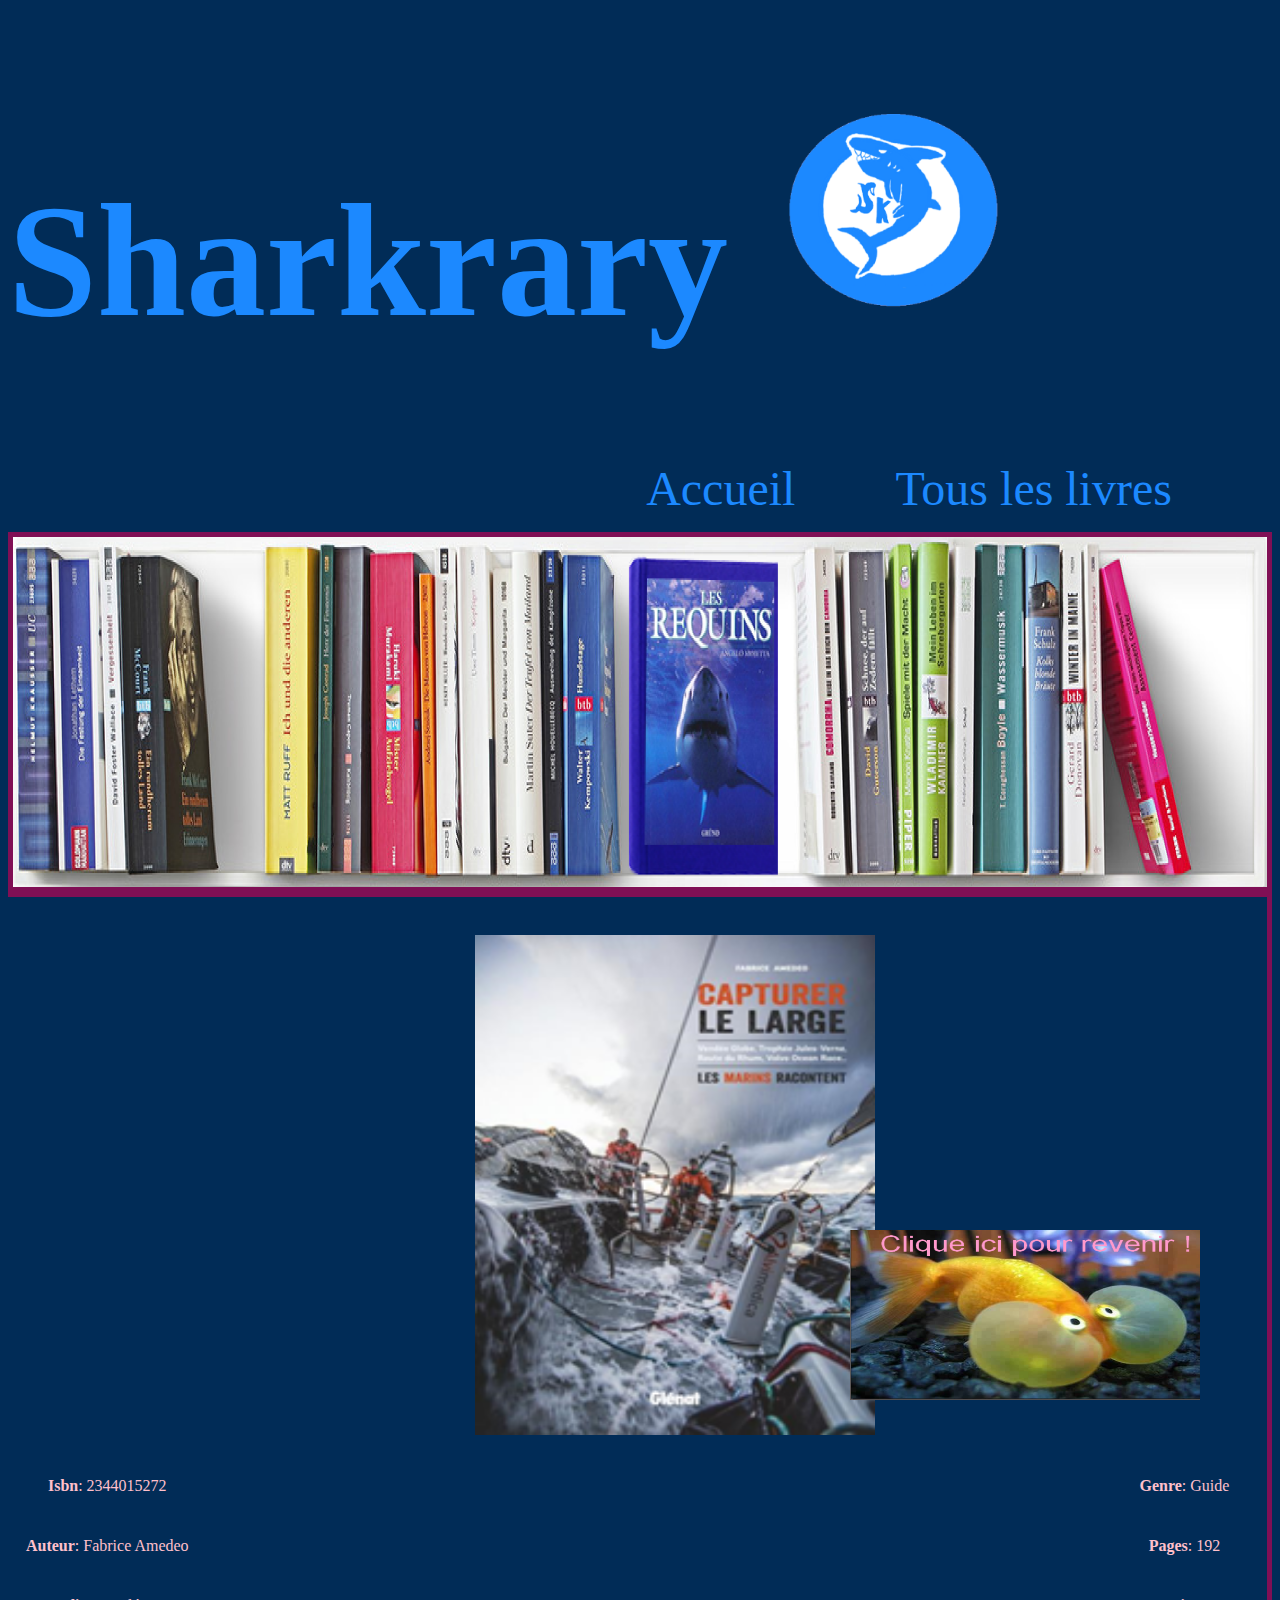
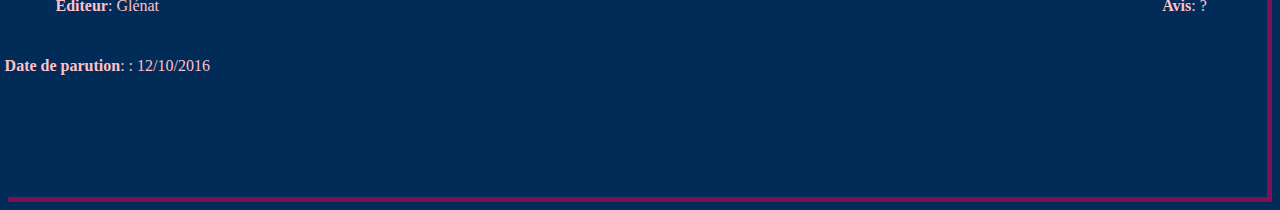
<file: biblio_groupe4_etape2/isbn/isbn7.html>
<!DOCTYPE html>
<html>
<head>
  <link rel="stylesheet" href="../style/style.css">
  <link rel="stylesheet" href="../style/isbn.css">
  <title>Sharkrary</title>
  <meta charset="UTF-8">
</head>
<body>
<header class="entete">
   <nav >
       <h1>Sharkrary <a href="Index.html"><img src="../images/logo_sharkrary.png" alt=""  id="logo"></a></h1>
               <ul id="liens"> 
                    <li><a href="../index.html">Accueil</a></li>
                    <li><a  href="../Tous_les_livres.html">Tous les livres</a></li>  
                </ul>
   </nav>
</header>
 <div class="bibli"> </div>
   <div class="livre">
    <a href="../Tous_les_livres.html"><img src="../images/poisson_rigolo.png" alt ="" class="retour" ></a>
       <div class="box">
           <a><img src="../images/livre7.png" alt ="" class="taille"></a>
           <ul class="leftul">
              <li><p><strong>Isbn</strong>: 2344015272</p></li>
              <li><p><strong>Auteur</strong>: Fabrice Amedeo</p></li>
              <li><p><strong>Editeur</strong>: Glénat</p></li>
              <li><p><strong>Date de parution</strong>: : 12/10/2016</p></li>
            </ul>
            <ul class="leftul2">
              <li><p><strong>Genre</strong>: Guide</p></li>
              <li><p><strong>Pages</strong>: 192</p></li>
              <li><p><strong>Avis</strong>: ?</p></li> 
            </ul>
       </div> 
       </div>    
</body>
</html>
</file>
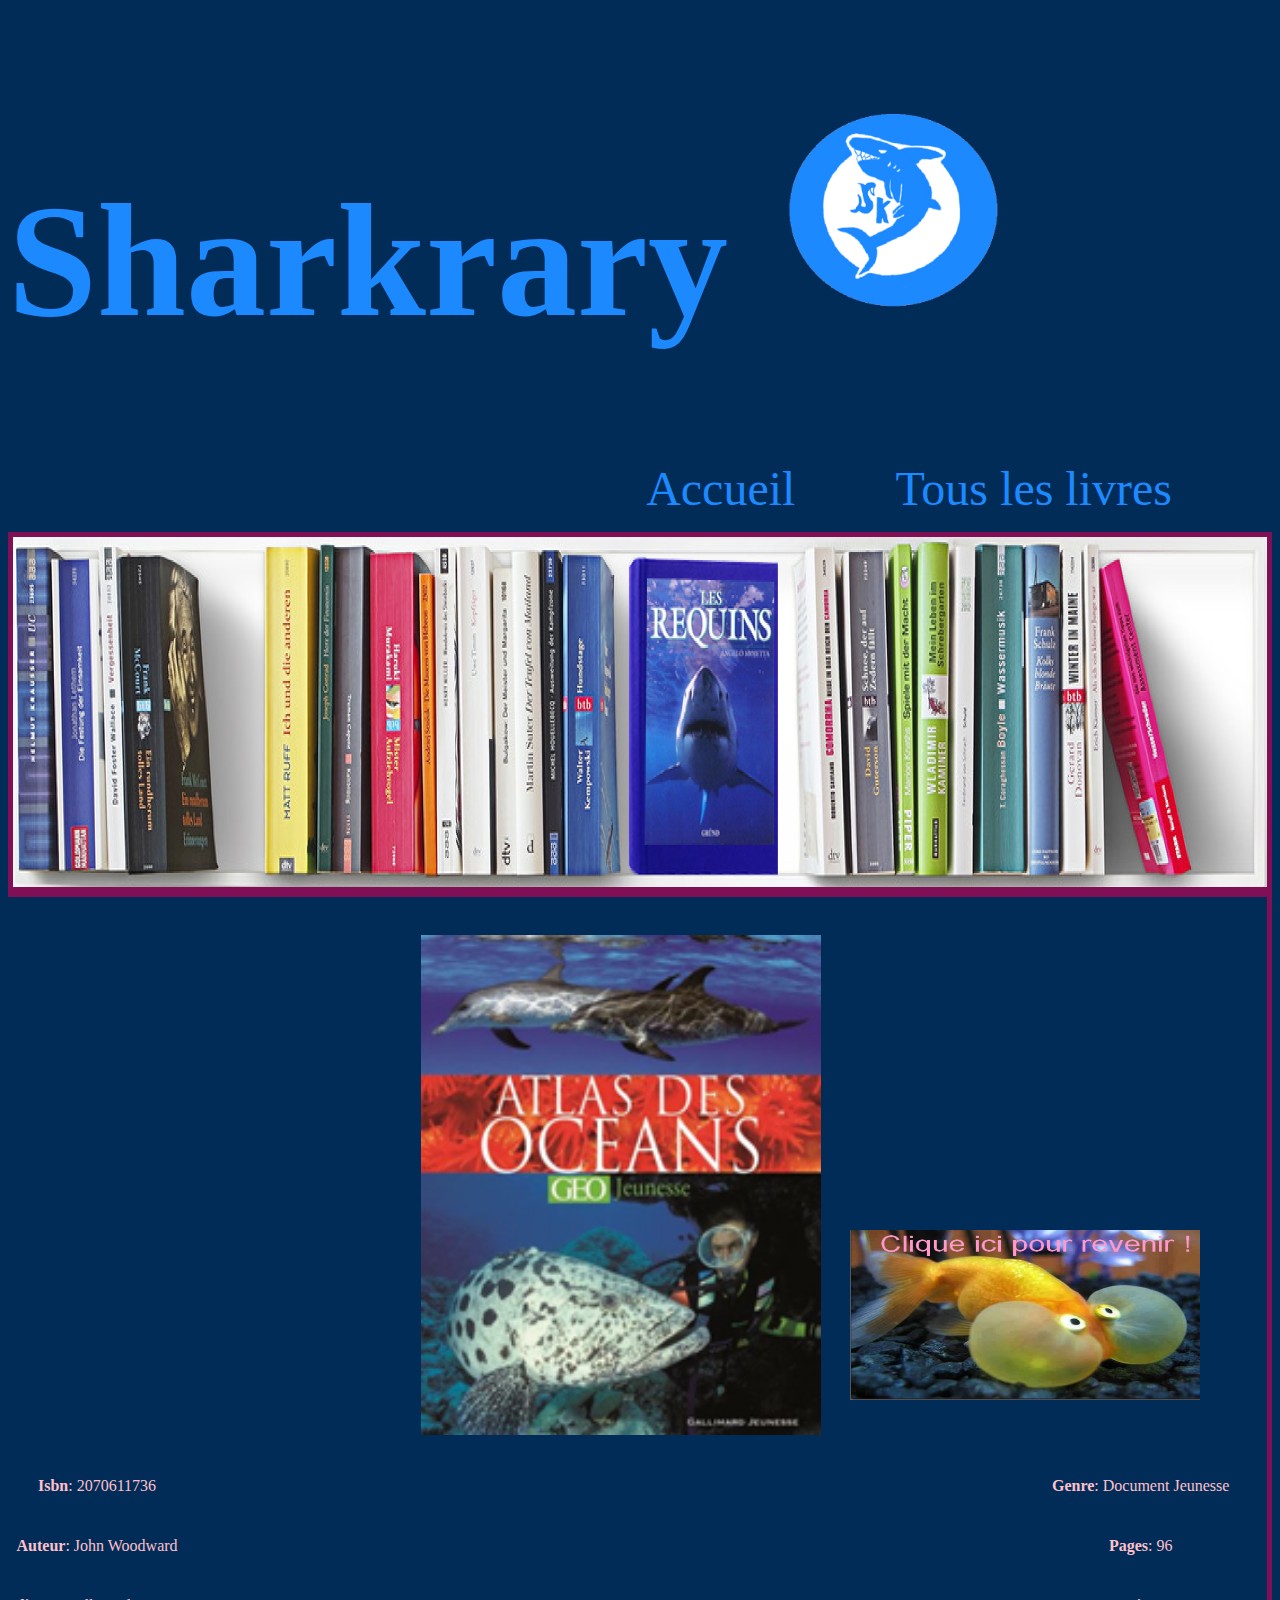
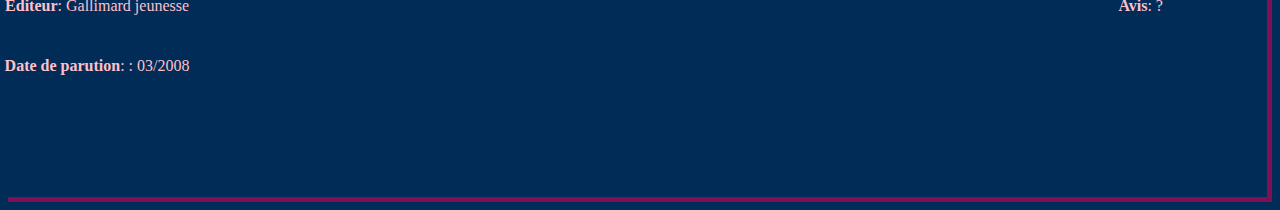
<file: biblio_groupe4_etape2/isbn/isbn8.html>
<!DOCTYPE html>
<html>
<head>
  <link rel="stylesheet" href="../style/style.css">
  <link rel="stylesheet" href="../style/isbn.css">
  <title>Sharkrary</title>
  <meta charset="UTF-8">
</head>
<body>
<header class="entete">
   <nav >
       <h1>Sharkrary <a href="Index.html"><img src="../images/logo_sharkrary.png" alt=""  id="logo"></a></h1>
               <ul id="liens"> 
                    <li><a href="../index.html">Accueil</a></li>
                    <li><a  href="../Tous_les_livres.html">Tous les livres</a></li>  
                </ul>
   </nav>
</header>
 <div class="bibli"> </div>
   <div class="livre">
    <a href="../Tous_les_livres.html"><img src="../images/poisson_rigolo.png" alt ="" class="retour" ></a>
       <div class="box">
           <a><img src="../images/livre8.png" alt ="" class="taille"></a>
           <ul class="leftul">
              <li><p><strong>Isbn</strong>: 2070611736</p></li>
              <li><p><strong>Auteur</strong>: John Woodward</p></li>
              <li><p><strong>Editeur</strong>: Gallimard jeunesse</p></li>
              <li><p><strong>Date de parution</strong>: : 03/2008</p></li>
            </ul>
            <ul class="leftul2">
              <li><p><strong>Genre</strong>: Document Jeunesse</p></li>
              <li><p><strong>Pages</strong>: 96</p></li>
              <li><p><strong>Avis</strong>: ?</p></li>
            </ul>
       </div> 
       </div>    
</body>
</file>
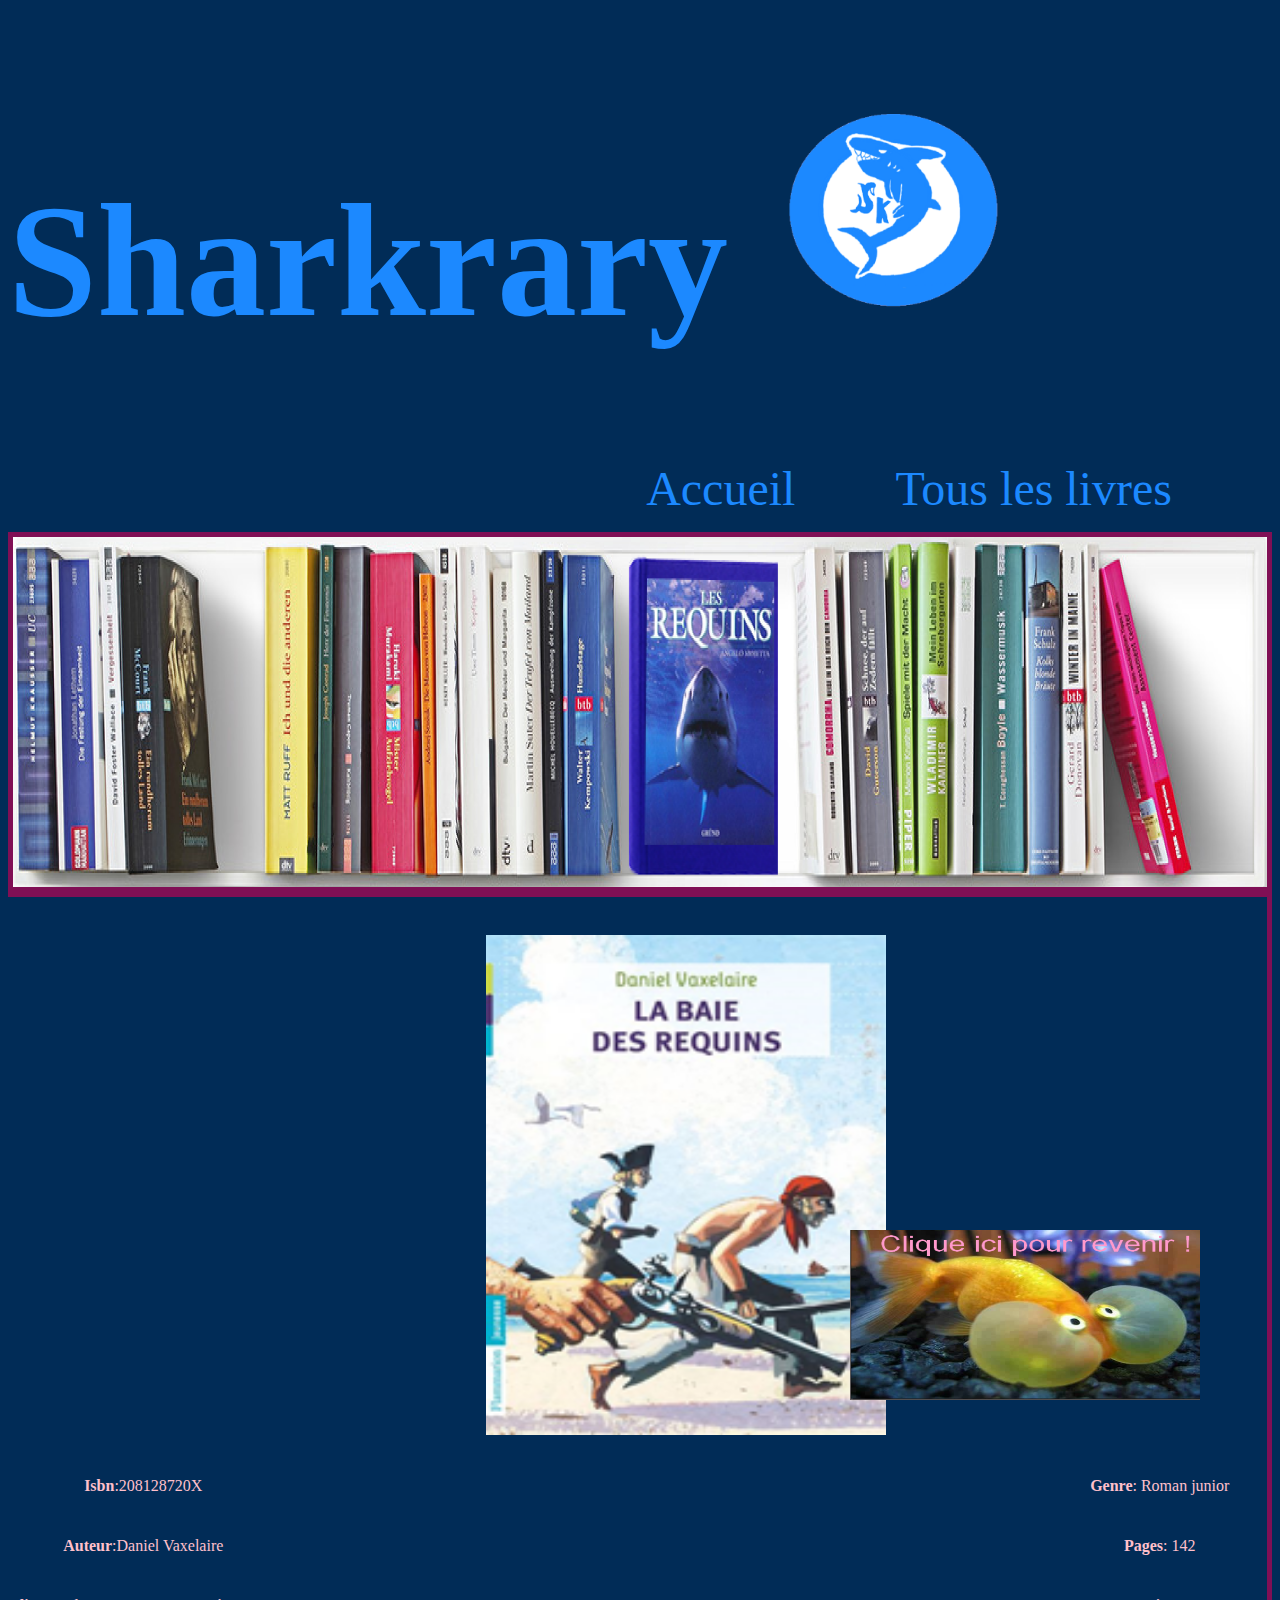
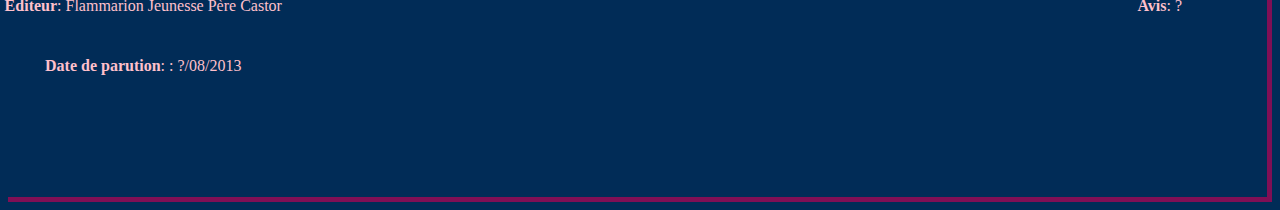
<file: biblio_groupe4_etape2/isbn/isbn9.html>
<!DOCTYPE html>
<html>
<head>
  <link rel="stylesheet" href="../style/style.css">
  <link rel="stylesheet" href="../style/isbn.css">
  <title>Sharkrary</title>
  <meta charset="UTF-8">
</head>
<body>
<header class="entete">
   <nav >
       <h1>Sharkrary <a href="Index.html"><img src="../images/logo_sharkrary.png" alt=""  id="logo"></a></h1>
               <ul id="liens"> 
                    <li><a href="../index.html">Accueil</a></li>
                    <li><a  href="../Tous_les_livres.html">Tous les livres</a></li>  
                </ul>
   </nav>
</header>
 <div class="bibli"> </div>
   <div class="livre">
    <a href="../Tous_les_livres.html"><img src="../images/poisson_rigolo.png" alt ="" class="retour" ></a>
       <div class="box">
           <a><img src="../images/livre9.png" alt ="" class="taille"></a>
           <ul class="leftul">
            <li><p><strong>Isbn</strong>:208128720X</p></li>
              <li><p><strong>Auteur</strong>:Daniel Vaxelaire</p></li>
              <li><p><strong>Editeur</strong>: Flammarion Jeunesse Père Castor</p></li>
              <li><p><strong>Date de parution</strong>: : ?/08/2013</p></li>
            </ul>
            <ul class="leftul2">
              <li><p><strong>Genre</strong>: Roman junior</p></li>
              <li><p><strong>Pages</strong>: 142</p></li>
              <li><p><strong>Avis</strong>: ?</p></li>
            </ul>
       </div> 
       </div>    
</body>
</html>
</file>
<file: biblio_groupe4_etape2/style/style.css>
body{
	background-color:#012C57;
}
.entete{
	color:#1C89FF;
}
.entete h1{
	font-size: 10rem;
	
}
.entete a{
	font-size: 3rem;
	text-decoration: none;
	color:#1C89FF;
}

#liens a:hover{
	font-size:3.5rem;
    color: rgb(255,0,0)
}

.entete ul{
	display: flex;
	justify-content: flex-end;
	list-style: none;

}
.entete li{
	justify-content: space-around;
	padding-right: 100px;
	list-style: none;

}
.entete nav{
	min-height: 10vh;

}
#logo{
	width: 250px;
	border-radius: 100%;
	align-items:center;
}
.bibli{    /*image d'acceuil*/
	background-color: white;
	width: auto;
	height: 350px;
	border: 5px solid #800f55;
	background: url(../images/etagere.png);
	background-size:100% 100%;
}
.livre{   /*zone ou il y as tout les livres*/
	width: auto;

	background-color:pink;
	border: 5px solid #800f55;
    text-align:center;
}
.livre h1{
	color: #012C57;
	font-size:3em;
}
.pied{
background-color:white;
}
</file>
<file: biblio_groupe4_etape2/style/style2.css>
.bas{ /*Page down button*/
	
	border-radius:50%;
	width:50px;
    position: fixed;
    bottom: 10px;
    right: 15px;

}
.ul{
	list-style: none;
	display: flex;
	padding: 10px;
	justify-content: space-around;
}


.box{
	width: 900px;
	height: 400px;
	padding:3%;
	background: #012C57;
	box-sizing: border-box;
	border-radius: 50px;
	box-shadow: 0 15px 50px black;
	color:yellow;
}

.box li{
	font-size:1.0em;
	list-style: none;
	color:yellow;
}
.box h1{
	color:yellow;
}
.box p{
	color:white;
}
.box img:hover{
width:600px;
height:800px;
position: absolute;
}

.a_image{
    float:left;
}
.image{
		width: 220px;
	height: 320px;
    float:left;
    background-size:100% 100%;
    border-radius: 10px;
}
</file>
<file: biblio_groupe4_etape2/style/isbn.css>
.livre{   /*zone ou il y as tout les livres*/
	background-color: white;
	width: auto;
	height: 900px;
	border: 5px solid #800f55;
	background: url(../images/poisson_trop_choupi.gif);
	background-size:50% 100%;
}
.livre h1{
	color: #012C57;
	font-size:3em;
}
.box{
	width: 1300px;
	height: 900px;
	padding:3%;
	background: #012C57;
	box-sizing: border-box;
	float: right;
}
.taille{
	align-items: center;
	width: 400px;
    height: 500px;

}

.leftul{
		padding: 500px 0 0;
    list-style: none;
    color: pink;
    
    
    
    float: left

}

.leftul2{
	padding: 500px 0 0;
       list-style: none;
    color: pink;
    
    
    
    float: right

}

.leftul li{
    padding-top: 10px;
}
.leftul2 li{
    padding-top: 10px;
}
.retour{
    width: 350px;
    height: 170px;
    bottom: -500px;
    left: 850px;
    position: absolute;
}
.box img:hover{
width:900px;
height:1100px;
position: fixed;
right: 850px;
top:100px;

}
</file>
